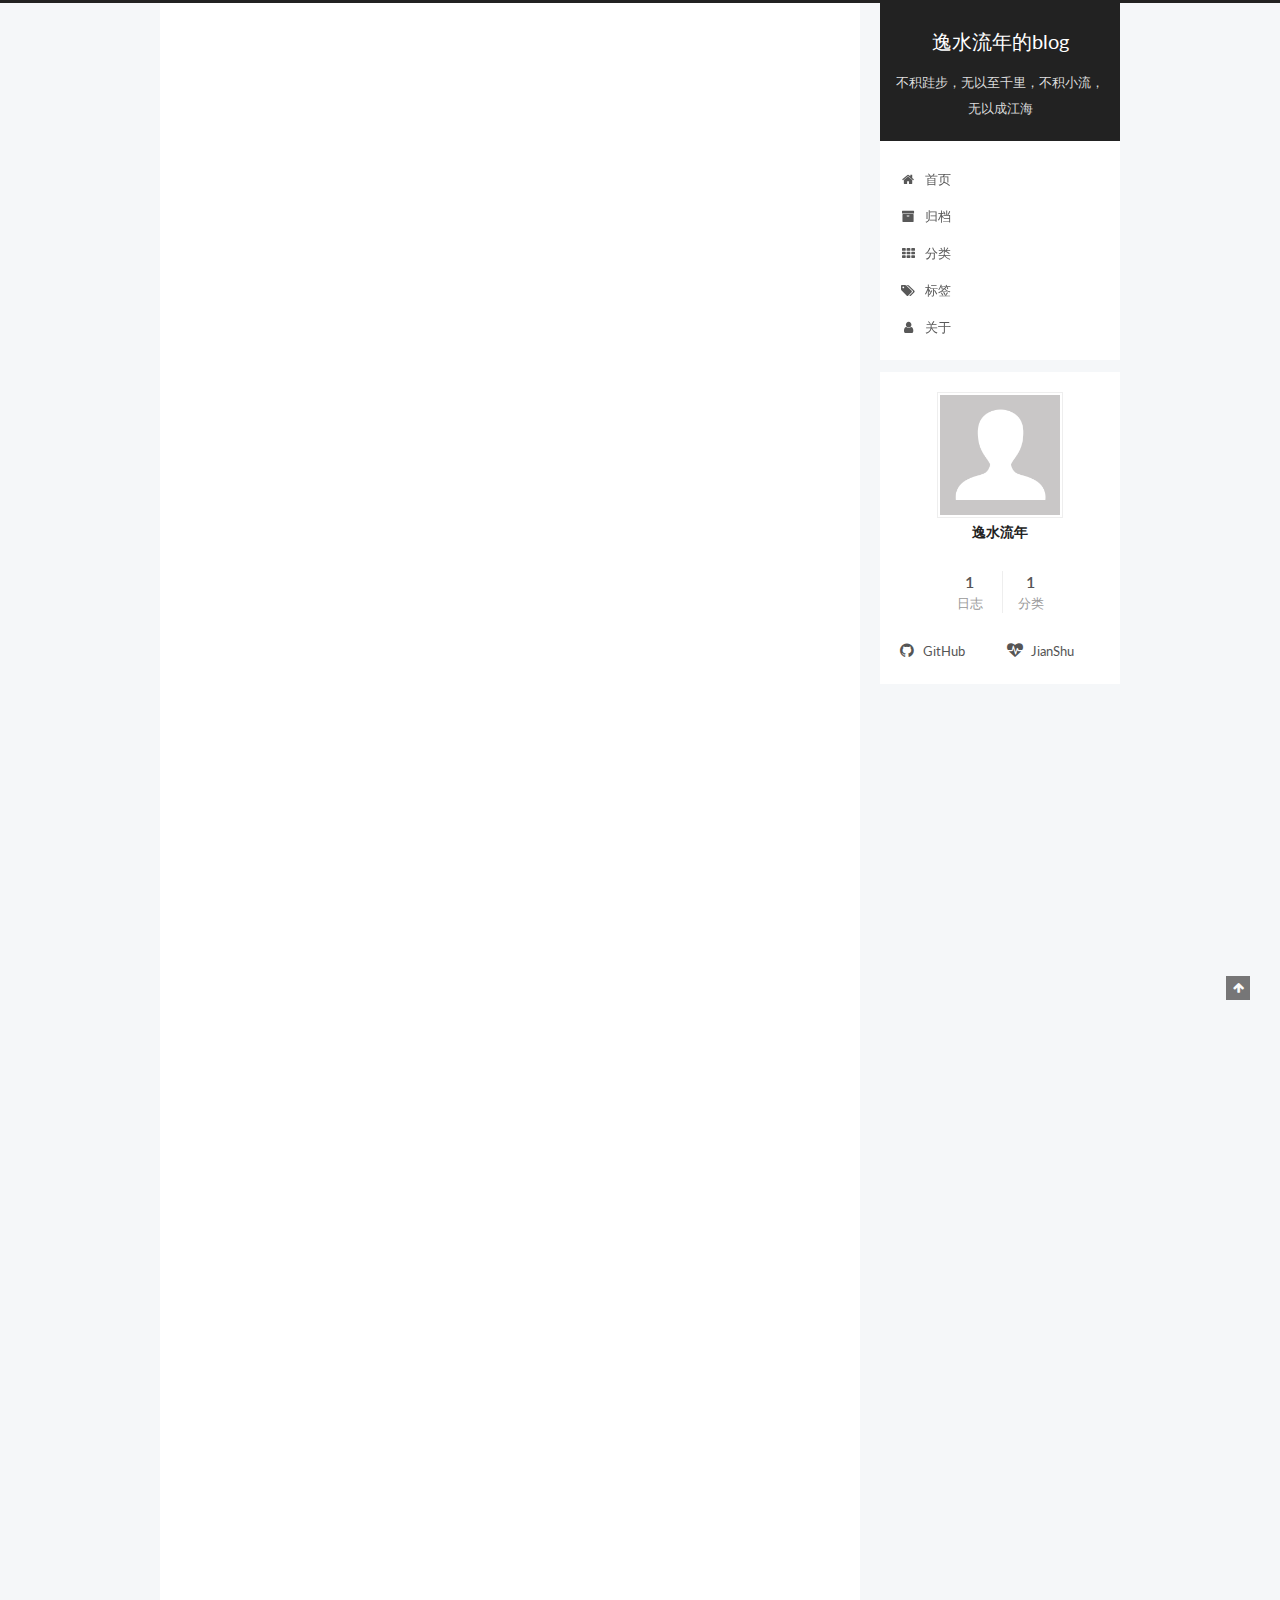
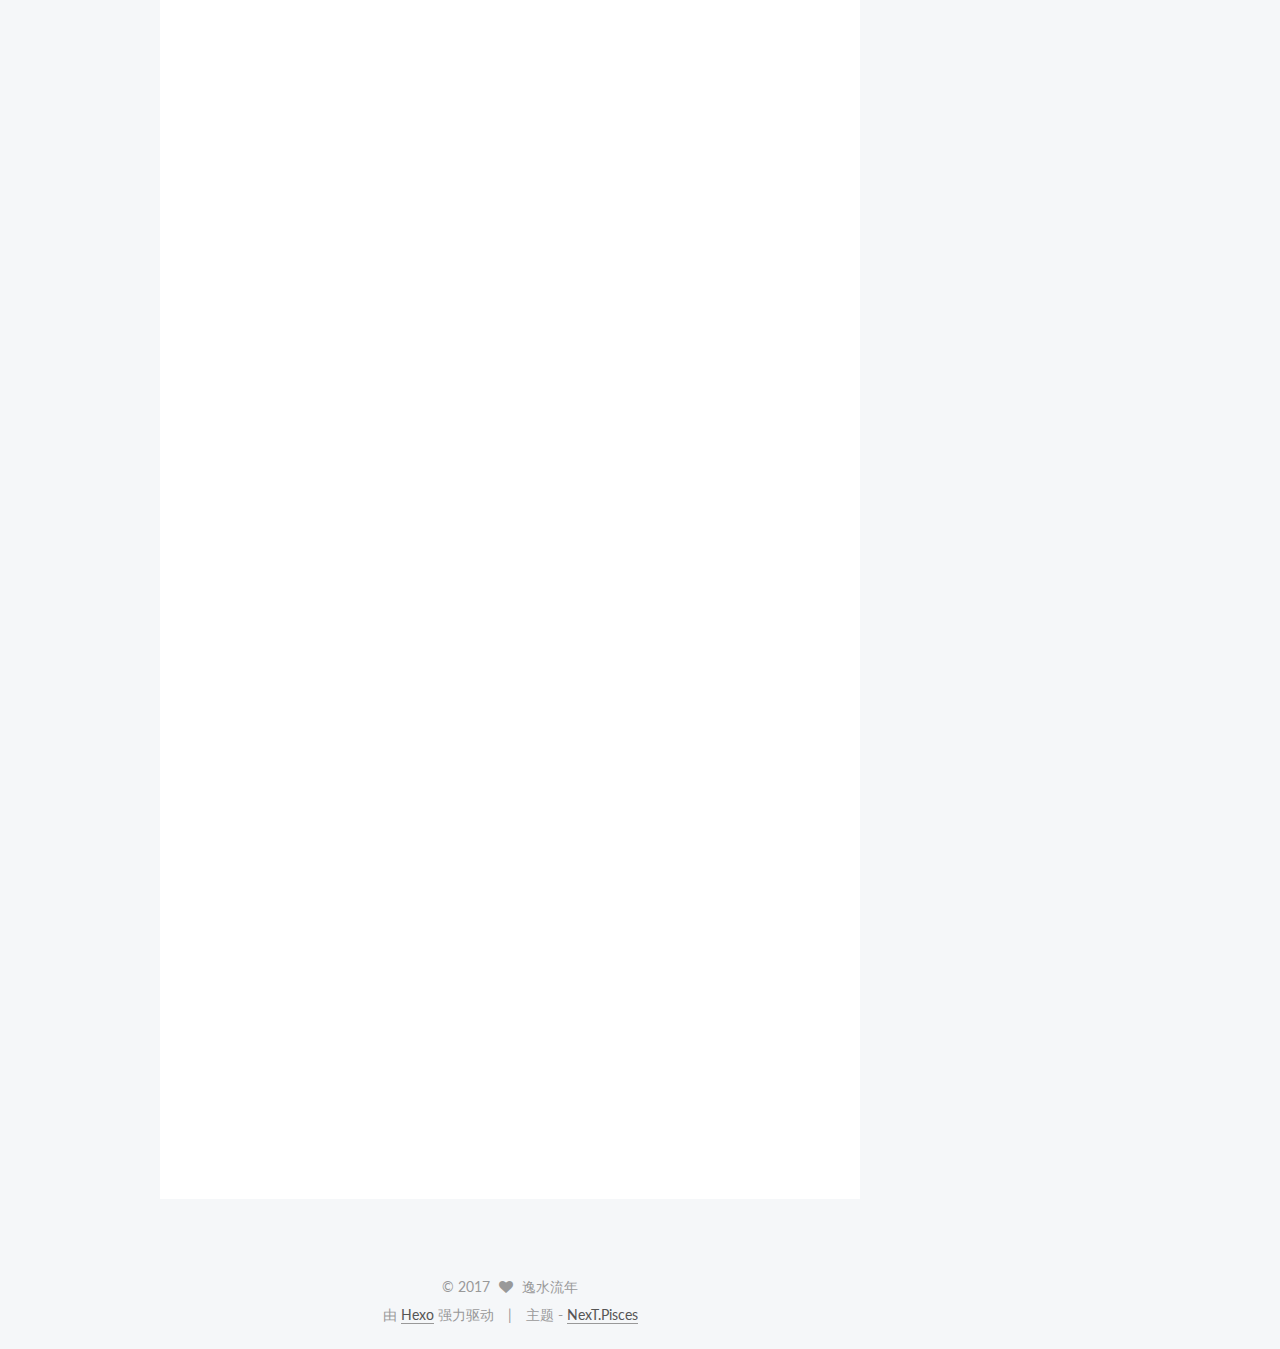
<file: index.html>
<!doctype html>



  


<html class="theme-next pisces use-motion" lang="zh-Hans">
<head>
  <meta charset="UTF-8"/>
<meta http-equiv="X-UA-Compatible" content="IE=edge" />
<meta name="viewport" content="width=device-width, initial-scale=1, maximum-scale=1"/>






<meta http-equiv="Cache-Control" content="no-transform" />
<meta http-equiv="Cache-Control" content="no-siteapp" />















  
  
  <link href="/lib/fancybox/source/jquery.fancybox.css?v=2.1.5" rel="stylesheet" type="text/css" />




  
  
  
  

  
    
    
  

  

  

  

  

  
    
    
    <link href="//fonts.googleapis.com/css?family=Lato:300,300italic,400,400italic,700,700italic&subset=latin,latin-ext" rel="stylesheet" type="text/css">
  






<link href="/lib/font-awesome/css/font-awesome.min.css?v=4.6.2" rel="stylesheet" type="text/css" />

<link href="/css/main.css?v=5.1.1" rel="stylesheet" type="text/css" />


  <meta name="keywords" content="iOS" />








  <link rel="shortcut icon" type="image/x-icon" href="/favicon.ico?v=5.1.1" />






<meta property="og:type" content="website">
<meta property="og:title" content="逸水流年的blog">
<meta property="og:url" content="http://yoursite.com/index.html">
<meta property="og:site_name" content="逸水流年的blog">
<meta name="twitter:card" content="summary">
<meta name="twitter:title" content="逸水流年的blog">



<script type="text/javascript" id="hexo.configurations">
  var NexT = window.NexT || {};
  var CONFIG = {
    root: '/',
    scheme: 'Pisces',
    sidebar: {"position":"right","display":"post","offset":12,"offset_float":0,"b2t":false,"scrollpercent":false},
    fancybox: true,
    motion: true,
    duoshuo: {
      userId: '0',
      author: '博主'
    },
    algolia: {
      applicationID: '',
      apiKey: '',
      indexName: '',
      hits: {"per_page":10},
      labels: {"input_placeholder":"Search for Posts","hits_empty":"We didn't find any results for the search: ${query}","hits_stats":"${hits} results found in ${time} ms"}
    }
  };
</script>



  <link rel="canonical" href="http://yoursite.com/"/>





  <title>逸水流年的blog</title>
</head>

<body itemscope itemtype="http://schema.org/WebPage" lang="zh-Hans">

  














  
  
    
  

  <div class="container sidebar-position-right 
   page-home 
 ">
    <div class="headband"></div>

    <header id="header" class="header" itemscope itemtype="http://schema.org/WPHeader">
      <div class="header-inner"><div class="site-brand-wrapper">
  <div class="site-meta ">
    

    <div class="custom-logo-site-title">
      <a href="/"  class="brand" rel="start">
        <span class="logo-line-before"><i></i></span>
        <span class="site-title">逸水流年的blog</span>
        <span class="logo-line-after"><i></i></span>
      </a>
    </div>
      
        <p class="site-subtitle">不积跬步，无以至千里，不积小流，无以成江海</p>
      
  </div>

  <div class="site-nav-toggle">
    <button>
      <span class="btn-bar"></span>
      <span class="btn-bar"></span>
      <span class="btn-bar"></span>
    </button>
  </div>
</div>

<nav class="site-nav">
  

  
    <ul id="menu" class="menu">
      
        
        <li class="menu-item menu-item-home">
          <a href="/" rel="section">
            
              <i class="menu-item-icon fa fa-fw fa-home"></i> <br />
            
            首页
          </a>
        </li>
      
        
        <li class="menu-item menu-item-archives">
          <a href="/archives" rel="section">
            
              <i class="menu-item-icon fa fa-fw fa-archive"></i> <br />
            
            归档
          </a>
        </li>
      
        
        <li class="menu-item menu-item-categories">
          <a href="/categories" rel="section">
            
              <i class="menu-item-icon fa fa-fw fa-th"></i> <br />
            
            分类
          </a>
        </li>
      
        
        <li class="menu-item menu-item-tags">
          <a href="/tags" rel="section">
            
              <i class="menu-item-icon fa fa-fw fa-tags"></i> <br />
            
            标签
          </a>
        </li>
      
        
        <li class="menu-item menu-item-about">
          <a href="/about" rel="section">
            
              <i class="menu-item-icon fa fa-fw fa-user"></i> <br />
            
            关于
          </a>
        </li>
      

      
    </ul>
  

  
</nav>



 </div>
    </header>

    <main id="main" class="main">
      <div class="main-inner">
        <div class="content-wrap">
          <div id="content" class="content">
            
  <section id="posts" class="posts-expand">
    
      

  

  
  
  

  <article class="post post-type-normal " itemscope itemtype="http://schema.org/Article">
    <link itemprop="mainEntityOfPage" href="http://yoursite.com/2017/05/16/随记/一个好公司必有的铁规定/">

    <span hidden itemprop="author" itemscope itemtype="http://schema.org/Person">
      <meta itemprop="name" content="逸水流年">
      <meta itemprop="description" content="">
      <meta itemprop="image" content="/images/avatar.gif">
    </span>

    <span hidden itemprop="publisher" itemscope itemtype="http://schema.org/Organization">
      <meta itemprop="name" content="逸水流年的blog">
    </span>

    
      <header class="post-header">

        
        
          <h1 class="post-title" itemprop="name headline">
                
                <a class="post-title-link" href="/2017/05/16/随记/一个好公司必有的铁规定/" itemprop="url">一个好公司必有的铁规定~</a></h1>
        

        <div class="post-meta">
          <span class="post-time">
            
              <span class="post-meta-item-icon">
                <i class="fa fa-calendar-o"></i>
              </span>
              
                <span class="post-meta-item-text">发表于</span>
              
              <time title="创建于" itemprop="dateCreated datePublished" datetime="2017-05-16T17:31:43+08:00">
                2017-05-16
              </time>
            

            

            
          </span>

          
            <span class="post-category" >
            
              <span class="post-meta-divider">|</span>
            
              <span class="post-meta-item-icon">
                <i class="fa fa-folder-o"></i>
              </span>
              
                <span class="post-meta-item-text">分类于</span>
              
              
                <span itemprop="about" itemscope itemtype="http://schema.org/Thing">
                  <a href="/categories/随记/" itemprop="url" rel="index">
                    <span itemprop="name">随记</span>
                  </a>
                </span>

                
                
              
            </span>
          

          
            
          

          
          

          

          

          

        </div>
      </header>
    

    <div class="post-body" itemprop="articleBody">

      
      

      
        
          
            <p>第1条铁规：公司利益高于一切<br>　　公司是全体员工的生存平台，个人利益不能亦不得与之发生冲突。一旦祸起萧墙，轻则申斥处罚，重则革职走人。砸了老板或大伙儿的饭碗，谁也别想有好日子过。<br>第2条铁规：团队至高无上<br>　　团队是各部门的生命线，在团队力量支撑产业实体的市场经济时代，除非你是来自异域的月球空心人。<br>第3条铁规：用老板的标准要求自己<br>　　个人薪水、抽成、奖金的分配虽然与工作业绩相关，但它们最终是在老板所获取的企业利益的源头基础上实现。所以为谋求自身利益的兑现和扩大，就有必要以老板的标准来要求自己。在团队中，你的主管、你的客户，都是你的老板，你的工作态度必须要超越他们，否则你将永远是他们的指责对象。</p>
<p>第4条铁规：把事情做在前面<br>　　什么算是敬业的标准？只有一个标准，这就是你所做的事情是在别人之前，还是之后。如果是老板想到的事情，让你去做的，你做完了，但这算不上是在前面，前面还有老板。如果老板还没想到的事情，你做完了，很棒！<br>　　同样地，比较对象还有主管、同事，看看自己的努力是在前面还是后面。面对一大摊子管理及后勤机关人员，让人挑刺是很委屈很难受的，但要知道，做在前面就可以去挑别人的刺，如果你想改变局面的话。</p>
<p>第5条铁规：响应是个人价值的最佳体现<br>　　个人价值的体现建立在团队对你的需要程度上！所以，每当上司发出倡议或团队中有人寻求工作支援的时候，在第一时间做出积极响应就是必须的事情，因为这关系到你的价值体现。</p>
<p>第6条铁规：沿着原则方向前进<br>　　对于原则方向只能接受它，不能抗拒它。如果你打算坚持下来并期望有所作为。<br>　　那么，如何才能做好事情？很简单，沿着公司明文规定的原则方向前进，不要偏离，不要为人所左右，包括你的主管的某些指令在内。</p>
<p>第7条铁规：先有专业精神，后有人才<br>　　各个部门中有各种各样的人，但其中总有些人的存在是可有可无的，因为他们没有专业精神，他们无法被人所倚重，他们只是部门中的一些省略号，注定将要在只寻求结果的模式和程序中消失。<br>　　因为专业精神，就是服务本身，服务既是指为客户服务，又是指为自己周围的同事服务。</p>
<p>第8条铁规：规范就是权威，规范是一种精神<br>　　有的人做事永远不能规范，因为他们从来没有把它视为是必须的，所以他们永远受到打压，成绩总是被人否定。<br>　　规范是一种精神，一种可贵的习惯，这是它不容易养成的原因。但是，没有规范，就没有权威，规范意味着你不但懂得做人和做事，而且懂得如何做好它们。</p>
<p>第9条铁规：主动就是效率，主动、主动、再主动<br>　　主动的人是最聪明的人，是团队中最好的伙伴，是人人都想要有的朋友。永远要记住，主动精神是你最好的老师。在困难的时候能够帮助我们的，是主动而不是运气。</p>
<p>第10条铁规：任何人都可成为老师<br>　　因为担心犯错误或是为了寻找心理上的安全感，人们希望有个人能依靠，能给予指点，这是对的，问题是有人总是错将领导当成唯一的老师。姑且不说身为领导的老师往往不喜欢笨小孩这一惨痛的教训，事实上团队中任何人都可成为你的老师，只要你虚心求教，而不是为了达成曲线救国的其它目的。因为你需要的只是知识，而不是老师。</p>
<p>第11条铁规：做事三要素，计划、目标和时间<br>　　永远要有计划，永远要知道目标，永远不要忘了看时间。</p>
<p>第12条铁规：不要解释，要结果<br>　　竞争社会中，许多时候，解释是没有意义的，这意味着你想推卸或要别人来承担责任。<br>　　如果你不希望看到最后的结果，那么首先要做的是尽可能去改变过程。永远记住：业绩会说话，成就会说话。</p>
<p>第13条铁规：不要编造结果，要卷起袖子干活<br>　　不要用可怕的结果吓唬自己或是吓唬别人，首先卷起袖子去干活。只有这样才知道结果是否真的很可怕，经验表明，95％以上的可怕猜测会因为卷起袖子干活而自然消失。</p>
<p>第14条铁规：推诿无效<br>　　在失败面前，在错误面前，每个人都知道最不好的做法就是推诿，而推诿在团队中是无效的。<br>　　团队好比一根链条，总是推诿的人犹如链条中的沙子，会让其他人感觉特别别扭，并且会让人加深对你所犯错误的印象。</p>
<p>第15条铁规：简单、简单、再简单<br>　　不要太夸张，不要虚张声势，更不要节外生枝。寻找捷径是提高工作效率的首要方法。同样的一件事情，如果你能完成得比别人更简单，就是好样的。</p>
<p>第16条铁规：做足一百分是本分<br>　　一百分是完美的表现，追求顾客满意，追求完美服务。不要以为这是高要求，如果你能实现一百分，不过是刚刚完成了任务而已。</p>
<p>第17条铁规：做人要低调，做事要高调，不要颠倒过来<br>　　低调做人，可以在你周围保持健康的空气，而高调做事，则可以赢得支持和声誉。</p>
<p>第18条铁规：沟通能消除一切障碍<br>　　沟通能力是从业人员的起码素质。不要怕沟通中的小麻烦，如果你不想面对更大的麻烦，就要沟通，就要协调周围的一切。顺畅不会从天而降，它是沟通的结果。</p>
<p>第19条铁规：从业人员首先是架宣传机器<br>　　作为企业流动的广告窗口，不论穿行于大街小巷还是深入到城镇乡村，你必须一路口水一路歌，不遗余力地做公司以及产品的吹鼓手，这是你最基本的工作任务。<br>　　当然，鼓动别人之前，先要鼓动自己！</p>
<p>第20条铁规：永远保持进取，保持开放心态<br>　　谦虚是拥有开放心态的表现。<br>　　在任何一个销售部门中，最赚便宜的是两种人，一种人勇于开拓进取，收获是自己的，失败是上司或老板的，更重要的是，这种人把自己的退路留给了老板或上司去照顾。另一种人是有开放心态的人，他们谦虚，他们可以有效接受别人的看法，所以他们的成功比别人快得多，自然收获也大！</p>

          
        
      
    </div>

    <div>
      
    </div>

    <div>
      
    </div>

    <div>
      
    </div>

    <footer class="post-footer">
      

      

      

      
      
        <div class="post-eof"></div>
      
    </footer>
  </article>


    
  </section>

  


          </div>
          


          

        </div>
        
          
  
  <div class="sidebar-toggle">
    <div class="sidebar-toggle-line-wrap">
      <span class="sidebar-toggle-line sidebar-toggle-line-first"></span>
      <span class="sidebar-toggle-line sidebar-toggle-line-middle"></span>
      <span class="sidebar-toggle-line sidebar-toggle-line-last"></span>
    </div>
  </div>

  <aside id="sidebar" class="sidebar">
    <div class="sidebar-inner">

      

      

      <section class="site-overview sidebar-panel sidebar-panel-active">
        <div class="site-author motion-element" itemprop="author" itemscope itemtype="http://schema.org/Person">
          <img class="site-author-image" itemprop="image"
               src="/images/avatar.gif"
               alt="逸水流年" />
          <p class="site-author-name" itemprop="name">逸水流年</p>
           
              <p class="site-description motion-element" itemprop="description"></p>
          
        </div>
        <nav class="site-state motion-element">

          
            <div class="site-state-item site-state-posts">
              <a href="/archives">
                <span class="site-state-item-count">1</span>
                <span class="site-state-item-name">日志</span>
              </a>
            </div>
          

          
            
            
            <div class="site-state-item site-state-categories">
              <a href="/categories/index.html">
                <span class="site-state-item-count">1</span>
                <span class="site-state-item-name">分类</span>
              </a>
            </div>
          

          

        </nav>

        

        <div class="links-of-author motion-element">
          
            
              <span class="links-of-author-item">
                <a href="https://github.com/romantic100" target="_blank" title="GitHub">
                  
                    <i class="fa fa-fw fa-github"></i>
                  
                  GitHub
                </a>
              </span>
            
              <span class="links-of-author-item">
                <a href="http://www.jianshu.com/users/dafcc784041b/timeline" target="_blank" title="JianShu">
                  
                    <i class="fa fa-fw fa-heartbeat"></i>
                  
                  JianShu
                </a>
              </span>
            
          
        </div>

        
        

        
        

        


      </section>

      

      

    </div>
  </aside>


        
      </div>
    </main>

    <footer id="footer" class="footer">
      <div class="footer-inner">
        <div class="copyright" >
  
  &copy; 
  <span itemprop="copyrightYear">2017</span>
  <span class="with-love">
    <i class="fa fa-heart"></i>
  </span>
  <span class="author" itemprop="copyrightHolder">逸水流年</span>
</div>


<div class="powered-by">
  由 <a class="theme-link" href="https://hexo.io">Hexo</a> 强力驱动
</div>

<div class="theme-info">
  主题 -
  <a class="theme-link" href="https://github.com/iissnan/hexo-theme-next">
    NexT.Pisces
  </a>
</div>


        

        
      </div>
    </footer>

    
      <div class="back-to-top">
        <i class="fa fa-arrow-up"></i>
        
      </div>
    

  </div>

  

<script type="text/javascript">
  if (Object.prototype.toString.call(window.Promise) !== '[object Function]') {
    window.Promise = null;
  }
</script>









  












  
  <script type="text/javascript" src="/lib/jquery/index.js?v=2.1.3"></script>

  
  <script type="text/javascript" src="/lib/fastclick/lib/fastclick.min.js?v=1.0.6"></script>

  
  <script type="text/javascript" src="/lib/jquery_lazyload/jquery.lazyload.js?v=1.9.7"></script>

  
  <script type="text/javascript" src="/lib/velocity/velocity.min.js?v=1.2.1"></script>

  
  <script type="text/javascript" src="/lib/velocity/velocity.ui.min.js?v=1.2.1"></script>

  
  <script type="text/javascript" src="/lib/fancybox/source/jquery.fancybox.pack.js?v=2.1.5"></script>


  


  <script type="text/javascript" src="/js/src/utils.js?v=5.1.1"></script>

  <script type="text/javascript" src="/js/src/motion.js?v=5.1.1"></script>



  
  


  <script type="text/javascript" src="/js/src/affix.js?v=5.1.1"></script>

  <script type="text/javascript" src="/js/src/schemes/pisces.js?v=5.1.1"></script>



  

  


  <script type="text/javascript" src="/js/src/bootstrap.js?v=5.1.1"></script>



  


  




	





  





  





  






  





  

  

  

  

  

</body>
</html>
</file>
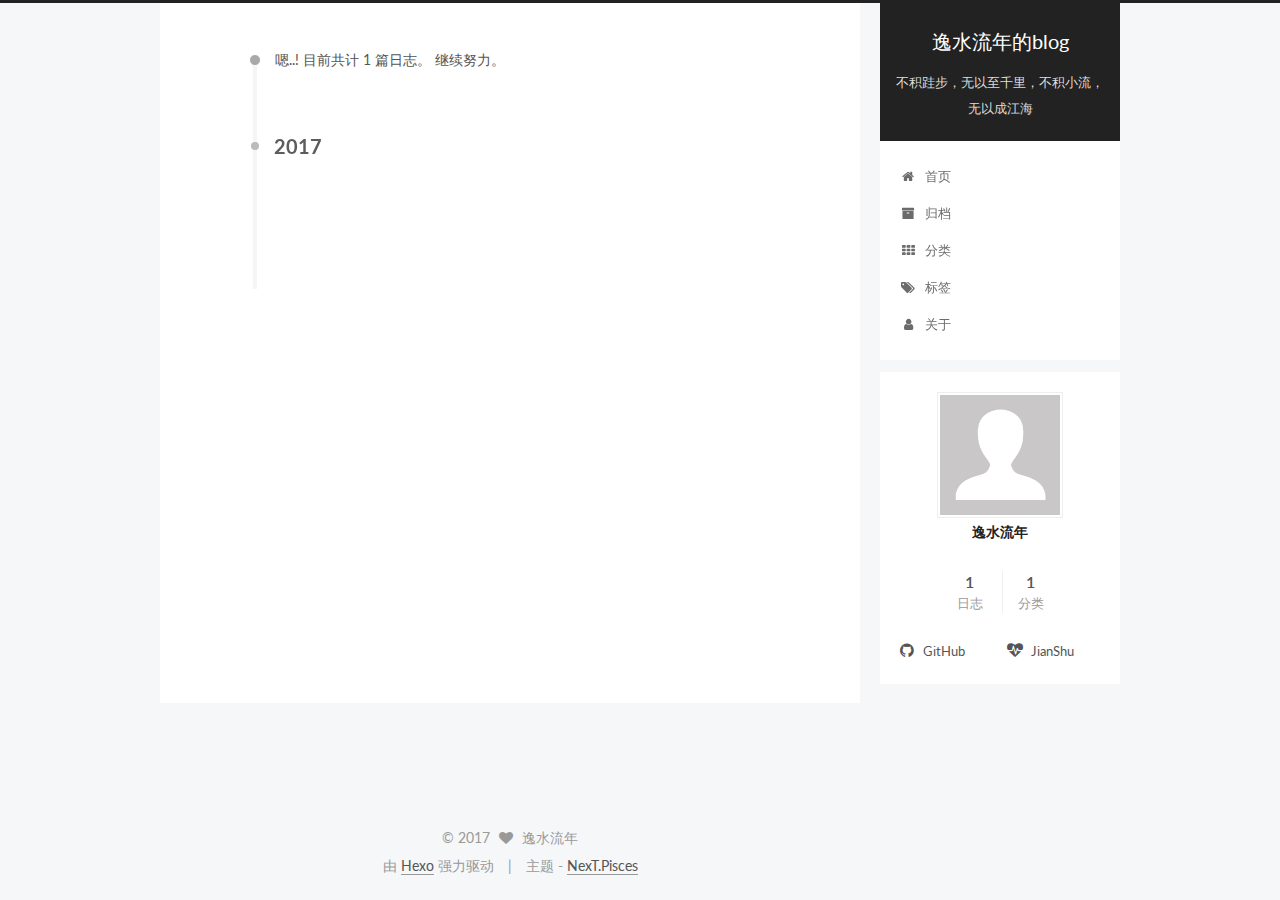
<file: archives/index.html>
<!doctype html>



  


<html class="theme-next pisces use-motion" lang="zh-Hans">
<head>
  <meta charset="UTF-8"/>
<meta http-equiv="X-UA-Compatible" content="IE=edge" />
<meta name="viewport" content="width=device-width, initial-scale=1, maximum-scale=1"/>






<meta http-equiv="Cache-Control" content="no-transform" />
<meta http-equiv="Cache-Control" content="no-siteapp" />















  
  
  <link href="/lib/fancybox/source/jquery.fancybox.css?v=2.1.5" rel="stylesheet" type="text/css" />




  
  
  
  

  
    
    
  

  

  

  

  

  
    
    
    <link href="//fonts.googleapis.com/css?family=Lato:300,300italic,400,400italic,700,700italic&subset=latin,latin-ext" rel="stylesheet" type="text/css">
  






<link href="/lib/font-awesome/css/font-awesome.min.css?v=4.6.2" rel="stylesheet" type="text/css" />

<link href="/css/main.css?v=5.1.1" rel="stylesheet" type="text/css" />


  <meta name="keywords" content="iOS" />








  <link rel="shortcut icon" type="image/x-icon" href="/favicon.ico?v=5.1.1" />






<meta property="og:type" content="website">
<meta property="og:title" content="逸水流年的blog">
<meta property="og:url" content="http://yoursite.com/archives/index.html">
<meta property="og:site_name" content="逸水流年的blog">
<meta name="twitter:card" content="summary">
<meta name="twitter:title" content="逸水流年的blog">



<script type="text/javascript" id="hexo.configurations">
  var NexT = window.NexT || {};
  var CONFIG = {
    root: '/',
    scheme: 'Pisces',
    sidebar: {"position":"right","display":"post","offset":12,"offset_float":0,"b2t":false,"scrollpercent":false},
    fancybox: true,
    motion: true,
    duoshuo: {
      userId: '0',
      author: '博主'
    },
    algolia: {
      applicationID: '',
      apiKey: '',
      indexName: '',
      hits: {"per_page":10},
      labels: {"input_placeholder":"Search for Posts","hits_empty":"We didn't find any results for the search: ${query}","hits_stats":"${hits} results found in ${time} ms"}
    }
  };
</script>



  <link rel="canonical" href="http://yoursite.com/archives/"/>





  <title>归档 | 逸水流年的blog</title>
</head>

<body itemscope itemtype="http://schema.org/WebPage" lang="zh-Hans">

  














  
  
    
  

  <div class="container sidebar-position-right  page-archive  ">
    <div class="headband"></div>

    <header id="header" class="header" itemscope itemtype="http://schema.org/WPHeader">
      <div class="header-inner"><div class="site-brand-wrapper">
  <div class="site-meta ">
    

    <div class="custom-logo-site-title">
      <a href="/"  class="brand" rel="start">
        <span class="logo-line-before"><i></i></span>
        <span class="site-title">逸水流年的blog</span>
        <span class="logo-line-after"><i></i></span>
      </a>
    </div>
      
        <p class="site-subtitle">不积跬步，无以至千里，不积小流，无以成江海</p>
      
  </div>

  <div class="site-nav-toggle">
    <button>
      <span class="btn-bar"></span>
      <span class="btn-bar"></span>
      <span class="btn-bar"></span>
    </button>
  </div>
</div>

<nav class="site-nav">
  

  
    <ul id="menu" class="menu">
      
        
        <li class="menu-item menu-item-home">
          <a href="/" rel="section">
            
              <i class="menu-item-icon fa fa-fw fa-home"></i> <br />
            
            首页
          </a>
        </li>
      
        
        <li class="menu-item menu-item-archives">
          <a href="/archives" rel="section">
            
              <i class="menu-item-icon fa fa-fw fa-archive"></i> <br />
            
            归档
          </a>
        </li>
      
        
        <li class="menu-item menu-item-categories">
          <a href="/categories" rel="section">
            
              <i class="menu-item-icon fa fa-fw fa-th"></i> <br />
            
            分类
          </a>
        </li>
      
        
        <li class="menu-item menu-item-tags">
          <a href="/tags" rel="section">
            
              <i class="menu-item-icon fa fa-fw fa-tags"></i> <br />
            
            标签
          </a>
        </li>
      
        
        <li class="menu-item menu-item-about">
          <a href="/about" rel="section">
            
              <i class="menu-item-icon fa fa-fw fa-user"></i> <br />
            
            关于
          </a>
        </li>
      

      
    </ul>
  

  
</nav>



 </div>
    </header>

    <main id="main" class="main">
      <div class="main-inner">
        <div class="content-wrap">
          <div id="content" class="content">
            

  <section id="posts" class="posts-collapse">
    <span class="archive-move-on"></span>

    <span class="archive-page-counter">
      
      
      
        
      
      嗯..! 目前共计 1 篇日志。 继续努力。
    </span>

    

      
      
      

      
        
        <div class="collection-title">
          <h2 class="archive-year motion-element" id="archive-year-2017">2017</h2>
        </div>
      
      

      

  <article class="post post-type-normal" itemscope itemtype="http://schema.org/Article">
    <header class="post-header">

      <h2 class="post-title">
        
            <a class="post-title-link" href="/2017/05/16/随记/一个好公司必有的铁规定/" itemprop="url">
              
                <span itemprop="name">一个好公司必有的铁规定~</span>
              
            </a>
        
      </h2>

      <div class="post-meta">
        <time class="post-time" itemprop="dateCreated"
              datetime="2017-05-16T17:31:43+08:00"
              content="2017-05-16" >
          05-16
        </time>
      </div>

    </header>
  </article>



    

  </section>

  



          </div>
          


          

        </div>
        
          
  
  <div class="sidebar-toggle">
    <div class="sidebar-toggle-line-wrap">
      <span class="sidebar-toggle-line sidebar-toggle-line-first"></span>
      <span class="sidebar-toggle-line sidebar-toggle-line-middle"></span>
      <span class="sidebar-toggle-line sidebar-toggle-line-last"></span>
    </div>
  </div>

  <aside id="sidebar" class="sidebar">
    <div class="sidebar-inner">

      

      

      <section class="site-overview sidebar-panel sidebar-panel-active">
        <div class="site-author motion-element" itemprop="author" itemscope itemtype="http://schema.org/Person">
          <img class="site-author-image" itemprop="image"
               src="/images/avatar.gif"
               alt="逸水流年" />
          <p class="site-author-name" itemprop="name">逸水流年</p>
           
              <p class="site-description motion-element" itemprop="description"></p>
          
        </div>
        <nav class="site-state motion-element">

          
            <div class="site-state-item site-state-posts">
              <a href="/archives">
                <span class="site-state-item-count">1</span>
                <span class="site-state-item-name">日志</span>
              </a>
            </div>
          

          
            
            
            <div class="site-state-item site-state-categories">
              <a href="/categories/index.html">
                <span class="site-state-item-count">1</span>
                <span class="site-state-item-name">分类</span>
              </a>
            </div>
          

          

        </nav>

        

        <div class="links-of-author motion-element">
          
            
              <span class="links-of-author-item">
                <a href="https://github.com/romantic100" target="_blank" title="GitHub">
                  
                    <i class="fa fa-fw fa-github"></i>
                  
                  GitHub
                </a>
              </span>
            
              <span class="links-of-author-item">
                <a href="http://www.jianshu.com/users/dafcc784041b/timeline" target="_blank" title="JianShu">
                  
                    <i class="fa fa-fw fa-heartbeat"></i>
                  
                  JianShu
                </a>
              </span>
            
          
        </div>

        
        

        
        

        


      </section>

      

      

    </div>
  </aside>


        
      </div>
    </main>

    <footer id="footer" class="footer">
      <div class="footer-inner">
        <div class="copyright" >
  
  &copy; 
  <span itemprop="copyrightYear">2017</span>
  <span class="with-love">
    <i class="fa fa-heart"></i>
  </span>
  <span class="author" itemprop="copyrightHolder">逸水流年</span>
</div>


<div class="powered-by">
  由 <a class="theme-link" href="https://hexo.io">Hexo</a> 强力驱动
</div>

<div class="theme-info">
  主题 -
  <a class="theme-link" href="https://github.com/iissnan/hexo-theme-next">
    NexT.Pisces
  </a>
</div>


        

        
      </div>
    </footer>

    
      <div class="back-to-top">
        <i class="fa fa-arrow-up"></i>
        
      </div>
    

  </div>

  

<script type="text/javascript">
  if (Object.prototype.toString.call(window.Promise) !== '[object Function]') {
    window.Promise = null;
  }
</script>









  












  
  <script type="text/javascript" src="/lib/jquery/index.js?v=2.1.3"></script>

  
  <script type="text/javascript" src="/lib/fastclick/lib/fastclick.min.js?v=1.0.6"></script>

  
  <script type="text/javascript" src="/lib/jquery_lazyload/jquery.lazyload.js?v=1.9.7"></script>

  
  <script type="text/javascript" src="/lib/velocity/velocity.min.js?v=1.2.1"></script>

  
  <script type="text/javascript" src="/lib/velocity/velocity.ui.min.js?v=1.2.1"></script>

  
  <script type="text/javascript" src="/lib/fancybox/source/jquery.fancybox.pack.js?v=2.1.5"></script>


  


  <script type="text/javascript" src="/js/src/utils.js?v=5.1.1"></script>

  <script type="text/javascript" src="/js/src/motion.js?v=5.1.1"></script>



  
  


  <script type="text/javascript" src="/js/src/affix.js?v=5.1.1"></script>

  <script type="text/javascript" src="/js/src/schemes/pisces.js?v=5.1.1"></script>



  
  
    <script type="text/javascript" id="motion.page.archive">
      $('.archive-year').velocity('transition.slideLeftIn');
    </script>
  


  


  <script type="text/javascript" src="/js/src/bootstrap.js?v=5.1.1"></script>



  


  




	





  





  





  






  





  

  

  

  

  

</body>
</html>
</file>
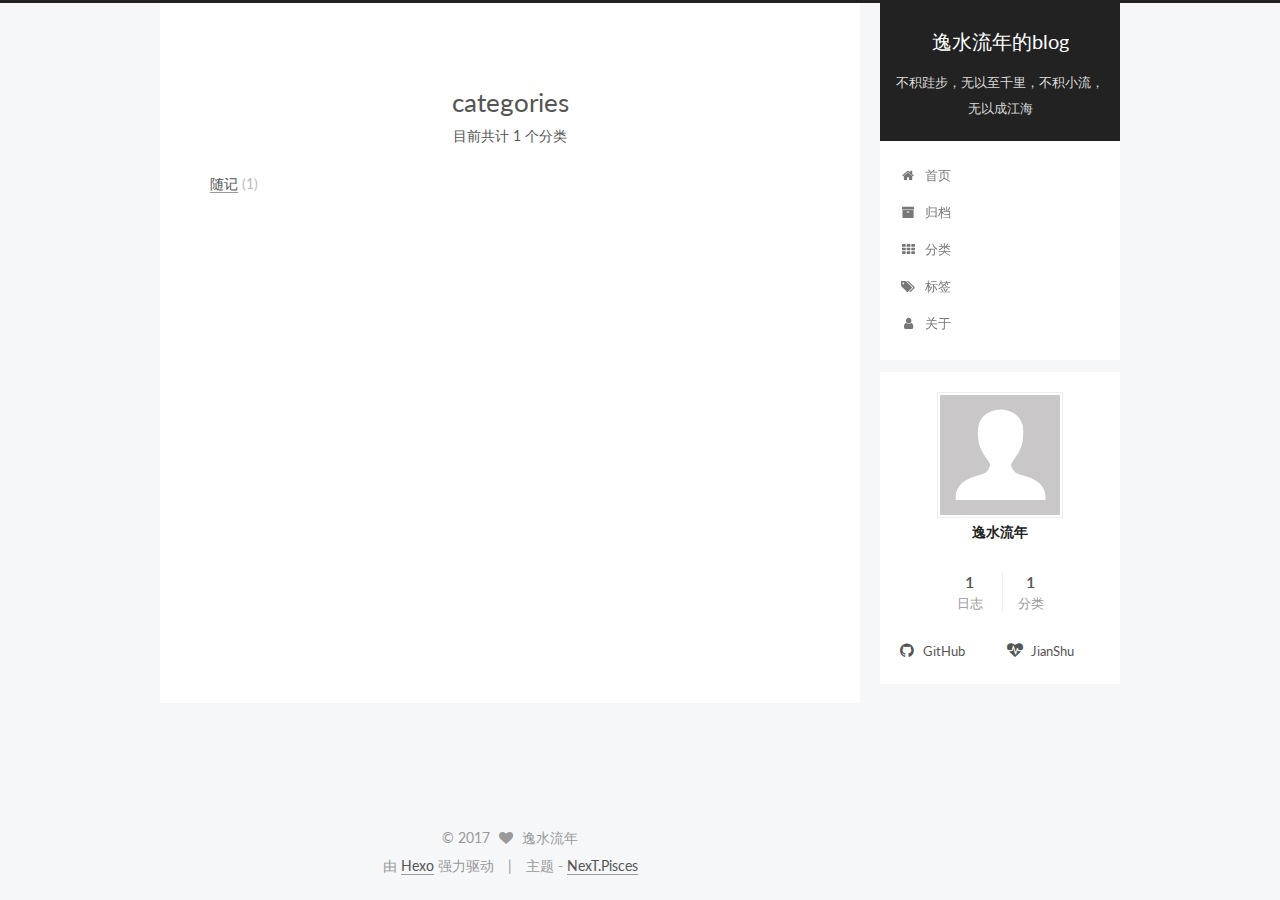
<file: categories/index.html>
<!doctype html>



  


<html class="theme-next pisces use-motion" lang="zh-Hans">
<head>
  <meta charset="UTF-8"/>
<meta http-equiv="X-UA-Compatible" content="IE=edge" />
<meta name="viewport" content="width=device-width, initial-scale=1, maximum-scale=1"/>






<meta http-equiv="Cache-Control" content="no-transform" />
<meta http-equiv="Cache-Control" content="no-siteapp" />















  
  
  <link href="/lib/fancybox/source/jquery.fancybox.css?v=2.1.5" rel="stylesheet" type="text/css" />




  
  
  
  

  
    
    
  

  

  

  

  

  
    
    
    <link href="//fonts.googleapis.com/css?family=Lato:300,300italic,400,400italic,700,700italic&subset=latin,latin-ext" rel="stylesheet" type="text/css">
  






<link href="/lib/font-awesome/css/font-awesome.min.css?v=4.6.2" rel="stylesheet" type="text/css" />

<link href="/css/main.css?v=5.1.1" rel="stylesheet" type="text/css" />


  <meta name="keywords" content="iOS" />








  <link rel="shortcut icon" type="image/x-icon" href="/favicon.ico?v=5.1.1" />






<meta property="og:type" content="website">
<meta property="og:title" content="categories">
<meta property="og:url" content="http://yoursite.com/categories/index.html">
<meta property="og:site_name" content="逸水流年的blog">
<meta property="og:updated_time" content="2017-05-16T08:13:18.000Z">
<meta name="twitter:card" content="summary">
<meta name="twitter:title" content="categories">



<script type="text/javascript" id="hexo.configurations">
  var NexT = window.NexT || {};
  var CONFIG = {
    root: '/',
    scheme: 'Pisces',
    sidebar: {"position":"right","display":"post","offset":12,"offset_float":0,"b2t":false,"scrollpercent":false},
    fancybox: true,
    motion: true,
    duoshuo: {
      userId: '0',
      author: '博主'
    },
    algolia: {
      applicationID: '',
      apiKey: '',
      indexName: '',
      hits: {"per_page":10},
      labels: {"input_placeholder":"Search for Posts","hits_empty":"We didn't find any results for the search: ${query}","hits_stats":"${hits} results found in ${time} ms"}
    }
  };
</script>



  <link rel="canonical" href="http://yoursite.com/categories/"/>





  <title>categories | 逸水流年的blog</title>
</head>

<body itemscope itemtype="http://schema.org/WebPage" lang="zh-Hans">

  














  
  
    
  

  <div class="container sidebar-position-right  ">
    <div class="headband"></div>

    <header id="header" class="header" itemscope itemtype="http://schema.org/WPHeader">
      <div class="header-inner"><div class="site-brand-wrapper">
  <div class="site-meta ">
    

    <div class="custom-logo-site-title">
      <a href="/"  class="brand" rel="start">
        <span class="logo-line-before"><i></i></span>
        <span class="site-title">逸水流年的blog</span>
        <span class="logo-line-after"><i></i></span>
      </a>
    </div>
      
        <p class="site-subtitle">不积跬步，无以至千里，不积小流，无以成江海</p>
      
  </div>

  <div class="site-nav-toggle">
    <button>
      <span class="btn-bar"></span>
      <span class="btn-bar"></span>
      <span class="btn-bar"></span>
    </button>
  </div>
</div>

<nav class="site-nav">
  

  
    <ul id="menu" class="menu">
      
        
        <li class="menu-item menu-item-home">
          <a href="/" rel="section">
            
              <i class="menu-item-icon fa fa-fw fa-home"></i> <br />
            
            首页
          </a>
        </li>
      
        
        <li class="menu-item menu-item-archives">
          <a href="/archives" rel="section">
            
              <i class="menu-item-icon fa fa-fw fa-archive"></i> <br />
            
            归档
          </a>
        </li>
      
        
        <li class="menu-item menu-item-categories">
          <a href="/categories" rel="section">
            
              <i class="menu-item-icon fa fa-fw fa-th"></i> <br />
            
            分类
          </a>
        </li>
      
        
        <li class="menu-item menu-item-tags">
          <a href="/tags" rel="section">
            
              <i class="menu-item-icon fa fa-fw fa-tags"></i> <br />
            
            标签
          </a>
        </li>
      
        
        <li class="menu-item menu-item-about">
          <a href="/about" rel="section">
            
              <i class="menu-item-icon fa fa-fw fa-user"></i> <br />
            
            关于
          </a>
        </li>
      

      
    </ul>
  

  
</nav>



 </div>
    </header>

    <main id="main" class="main">
      <div class="main-inner">
        <div class="content-wrap">
          <div id="content" class="content">
            

  <div id="posts" class="posts-expand">
  <header class="post-header">

	<h1 class="post-title" itemprop="name headline">categories</h1>



</header>

    
    
      <div class="category-all-page">
        <div class="category-all-title">
            目前共计 1 个分类
        </div>
        <div class="category-all">
          <ul class="category-list"><li class="category-list-item"><a class="category-list-link" href="/categories/随记/">随记</a><span class="category-list-count">1</span></li></ul>
        </div>
      </div>
    
  </div>


          </div>
          


          
  <div class="comments" id="comments">
    
  </div>


        </div>
        
          
  
  <div class="sidebar-toggle">
    <div class="sidebar-toggle-line-wrap">
      <span class="sidebar-toggle-line sidebar-toggle-line-first"></span>
      <span class="sidebar-toggle-line sidebar-toggle-line-middle"></span>
      <span class="sidebar-toggle-line sidebar-toggle-line-last"></span>
    </div>
  </div>

  <aside id="sidebar" class="sidebar">
    <div class="sidebar-inner">

      

      

      <section class="site-overview sidebar-panel sidebar-panel-active">
        <div class="site-author motion-element" itemprop="author" itemscope itemtype="http://schema.org/Person">
          <img class="site-author-image" itemprop="image"
               src="/images/avatar.gif"
               alt="逸水流年" />
          <p class="site-author-name" itemprop="name">逸水流年</p>
           
              <p class="site-description motion-element" itemprop="description"></p>
          
        </div>
        <nav class="site-state motion-element">

          
            <div class="site-state-item site-state-posts">
              <a href="/archives">
                <span class="site-state-item-count">1</span>
                <span class="site-state-item-name">日志</span>
              </a>
            </div>
          

          
            
            
            <div class="site-state-item site-state-categories">
              <a href="/categories/index.html">
                <span class="site-state-item-count">1</span>
                <span class="site-state-item-name">分类</span>
              </a>
            </div>
          

          

        </nav>

        

        <div class="links-of-author motion-element">
          
            
              <span class="links-of-author-item">
                <a href="https://github.com/romantic100" target="_blank" title="GitHub">
                  
                    <i class="fa fa-fw fa-github"></i>
                  
                  GitHub
                </a>
              </span>
            
              <span class="links-of-author-item">
                <a href="http://www.jianshu.com/users/dafcc784041b/timeline" target="_blank" title="JianShu">
                  
                    <i class="fa fa-fw fa-heartbeat"></i>
                  
                  JianShu
                </a>
              </span>
            
          
        </div>

        
        

        
        

        


      </section>

      

      

    </div>
  </aside>


        
      </div>
    </main>

    <footer id="footer" class="footer">
      <div class="footer-inner">
        <div class="copyright" >
  
  &copy; 
  <span itemprop="copyrightYear">2017</span>
  <span class="with-love">
    <i class="fa fa-heart"></i>
  </span>
  <span class="author" itemprop="copyrightHolder">逸水流年</span>
</div>


<div class="powered-by">
  由 <a class="theme-link" href="https://hexo.io">Hexo</a> 强力驱动
</div>

<div class="theme-info">
  主题 -
  <a class="theme-link" href="https://github.com/iissnan/hexo-theme-next">
    NexT.Pisces
  </a>
</div>


        

        
      </div>
    </footer>

    
      <div class="back-to-top">
        <i class="fa fa-arrow-up"></i>
        
      </div>
    

  </div>

  

<script type="text/javascript">
  if (Object.prototype.toString.call(window.Promise) !== '[object Function]') {
    window.Promise = null;
  }
</script>









  












  
  <script type="text/javascript" src="/lib/jquery/index.js?v=2.1.3"></script>

  
  <script type="text/javascript" src="/lib/fastclick/lib/fastclick.min.js?v=1.0.6"></script>

  
  <script type="text/javascript" src="/lib/jquery_lazyload/jquery.lazyload.js?v=1.9.7"></script>

  
  <script type="text/javascript" src="/lib/velocity/velocity.min.js?v=1.2.1"></script>

  
  <script type="text/javascript" src="/lib/velocity/velocity.ui.min.js?v=1.2.1"></script>

  
  <script type="text/javascript" src="/lib/fancybox/source/jquery.fancybox.pack.js?v=2.1.5"></script>


  


  <script type="text/javascript" src="/js/src/utils.js?v=5.1.1"></script>

  <script type="text/javascript" src="/js/src/motion.js?v=5.1.1"></script>



  
  


  <script type="text/javascript" src="/js/src/affix.js?v=5.1.1"></script>

  <script type="text/javascript" src="/js/src/schemes/pisces.js?v=5.1.1"></script>



  

  


  <script type="text/javascript" src="/js/src/bootstrap.js?v=5.1.1"></script>



  


  




	





  





  





  






  





  

  

  

  

  

</body>
</html>
</file>
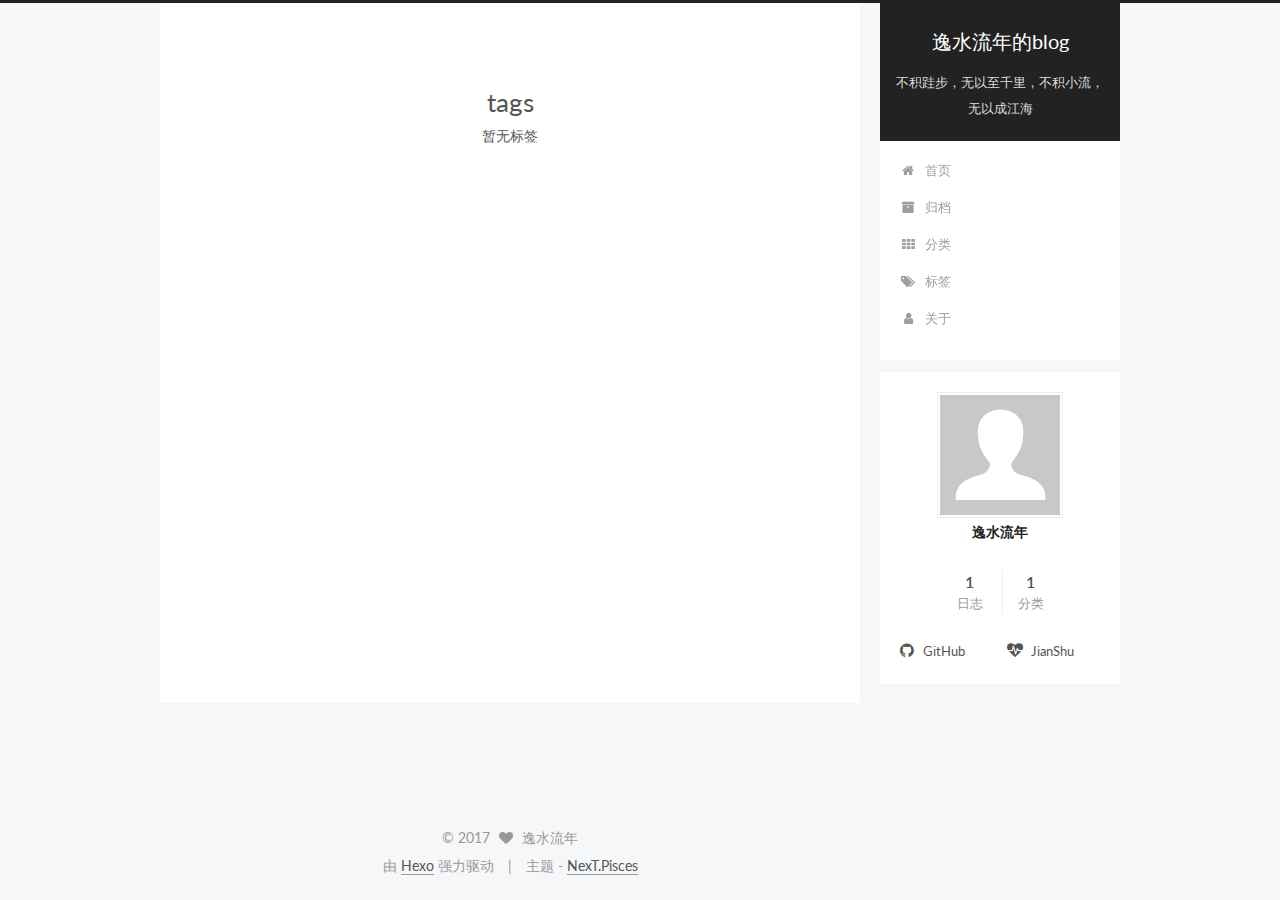
<file: tags/index.html>
<!doctype html>



  


<html class="theme-next pisces use-motion" lang="zh-Hans">
<head>
  <meta charset="UTF-8"/>
<meta http-equiv="X-UA-Compatible" content="IE=edge" />
<meta name="viewport" content="width=device-width, initial-scale=1, maximum-scale=1"/>






<meta http-equiv="Cache-Control" content="no-transform" />
<meta http-equiv="Cache-Control" content="no-siteapp" />















  
  
  <link href="/lib/fancybox/source/jquery.fancybox.css?v=2.1.5" rel="stylesheet" type="text/css" />




  
  
  
  

  
    
    
  

  

  

  

  

  
    
    
    <link href="//fonts.googleapis.com/css?family=Lato:300,300italic,400,400italic,700,700italic&subset=latin,latin-ext" rel="stylesheet" type="text/css">
  






<link href="/lib/font-awesome/css/font-awesome.min.css?v=4.6.2" rel="stylesheet" type="text/css" />

<link href="/css/main.css?v=5.1.1" rel="stylesheet" type="text/css" />


  <meta name="keywords" content="iOS" />








  <link rel="shortcut icon" type="image/x-icon" href="/favicon.ico?v=5.1.1" />






<meta property="og:type" content="website">
<meta property="og:title" content="tags">
<meta property="og:url" content="http://yoursite.com/tags/index.html">
<meta property="og:site_name" content="逸水流年的blog">
<meta property="og:updated_time" content="2017-05-16T08:16:03.000Z">
<meta name="twitter:card" content="summary">
<meta name="twitter:title" content="tags">



<script type="text/javascript" id="hexo.configurations">
  var NexT = window.NexT || {};
  var CONFIG = {
    root: '/',
    scheme: 'Pisces',
    sidebar: {"position":"right","display":"post","offset":12,"offset_float":0,"b2t":false,"scrollpercent":false},
    fancybox: true,
    motion: true,
    duoshuo: {
      userId: '0',
      author: '博主'
    },
    algolia: {
      applicationID: '',
      apiKey: '',
      indexName: '',
      hits: {"per_page":10},
      labels: {"input_placeholder":"Search for Posts","hits_empty":"We didn't find any results for the search: ${query}","hits_stats":"${hits} results found in ${time} ms"}
    }
  };
</script>



  <link rel="canonical" href="http://yoursite.com/tags/"/>





  <title>tags | 逸水流年的blog</title>
</head>

<body itemscope itemtype="http://schema.org/WebPage" lang="zh-Hans">

  














  
  
    
  

  <div class="container sidebar-position-right  ">
    <div class="headband"></div>

    <header id="header" class="header" itemscope itemtype="http://schema.org/WPHeader">
      <div class="header-inner"><div class="site-brand-wrapper">
  <div class="site-meta ">
    

    <div class="custom-logo-site-title">
      <a href="/"  class="brand" rel="start">
        <span class="logo-line-before"><i></i></span>
        <span class="site-title">逸水流年的blog</span>
        <span class="logo-line-after"><i></i></span>
      </a>
    </div>
      
        <p class="site-subtitle">不积跬步，无以至千里，不积小流，无以成江海</p>
      
  </div>

  <div class="site-nav-toggle">
    <button>
      <span class="btn-bar"></span>
      <span class="btn-bar"></span>
      <span class="btn-bar"></span>
    </button>
  </div>
</div>

<nav class="site-nav">
  

  
    <ul id="menu" class="menu">
      
        
        <li class="menu-item menu-item-home">
          <a href="/" rel="section">
            
              <i class="menu-item-icon fa fa-fw fa-home"></i> <br />
            
            首页
          </a>
        </li>
      
        
        <li class="menu-item menu-item-archives">
          <a href="/archives" rel="section">
            
              <i class="menu-item-icon fa fa-fw fa-archive"></i> <br />
            
            归档
          </a>
        </li>
      
        
        <li class="menu-item menu-item-categories">
          <a href="/categories" rel="section">
            
              <i class="menu-item-icon fa fa-fw fa-th"></i> <br />
            
            分类
          </a>
        </li>
      
        
        <li class="menu-item menu-item-tags">
          <a href="/tags" rel="section">
            
              <i class="menu-item-icon fa fa-fw fa-tags"></i> <br />
            
            标签
          </a>
        </li>
      
        
        <li class="menu-item menu-item-about">
          <a href="/about" rel="section">
            
              <i class="menu-item-icon fa fa-fw fa-user"></i> <br />
            
            关于
          </a>
        </li>
      

      
    </ul>
  

  
</nav>



 </div>
    </header>

    <main id="main" class="main">
      <div class="main-inner">
        <div class="content-wrap">
          <div id="content" class="content">
            

  <div id="posts" class="posts-expand">
  <header class="post-header">

	<h1 class="post-title" itemprop="name headline">tags</h1>



</header>

    
    
      <div class="tag-cloud">
        <div class="tag-cloud-title">
            暂无标签
        </div>
        <div class="tag-cloud-tags">
          
        </div>
      </div>
    
  </div>


          </div>
          


          
  <div class="comments" id="comments">
    
  </div>


        </div>
        
          
  
  <div class="sidebar-toggle">
    <div class="sidebar-toggle-line-wrap">
      <span class="sidebar-toggle-line sidebar-toggle-line-first"></span>
      <span class="sidebar-toggle-line sidebar-toggle-line-middle"></span>
      <span class="sidebar-toggle-line sidebar-toggle-line-last"></span>
    </div>
  </div>

  <aside id="sidebar" class="sidebar">
    <div class="sidebar-inner">

      

      

      <section class="site-overview sidebar-panel sidebar-panel-active">
        <div class="site-author motion-element" itemprop="author" itemscope itemtype="http://schema.org/Person">
          <img class="site-author-image" itemprop="image"
               src="/images/avatar.gif"
               alt="逸水流年" />
          <p class="site-author-name" itemprop="name">逸水流年</p>
           
              <p class="site-description motion-element" itemprop="description"></p>
          
        </div>
        <nav class="site-state motion-element">

          
            <div class="site-state-item site-state-posts">
              <a href="/archives">
                <span class="site-state-item-count">1</span>
                <span class="site-state-item-name">日志</span>
              </a>
            </div>
          

          
            
            
            <div class="site-state-item site-state-categories">
              <a href="/categories/index.html">
                <span class="site-state-item-count">1</span>
                <span class="site-state-item-name">分类</span>
              </a>
            </div>
          

          

        </nav>

        

        <div class="links-of-author motion-element">
          
            
              <span class="links-of-author-item">
                <a href="https://github.com/romantic100" target="_blank" title="GitHub">
                  
                    <i class="fa fa-fw fa-github"></i>
                  
                  GitHub
                </a>
              </span>
            
              <span class="links-of-author-item">
                <a href="http://www.jianshu.com/users/dafcc784041b/timeline" target="_blank" title="JianShu">
                  
                    <i class="fa fa-fw fa-heartbeat"></i>
                  
                  JianShu
                </a>
              </span>
            
          
        </div>

        
        

        
        

        


      </section>

      

      

    </div>
  </aside>


        
      </div>
    </main>

    <footer id="footer" class="footer">
      <div class="footer-inner">
        <div class="copyright" >
  
  &copy; 
  <span itemprop="copyrightYear">2017</span>
  <span class="with-love">
    <i class="fa fa-heart"></i>
  </span>
  <span class="author" itemprop="copyrightHolder">逸水流年</span>
</div>


<div class="powered-by">
  由 <a class="theme-link" href="https://hexo.io">Hexo</a> 强力驱动
</div>

<div class="theme-info">
  主题 -
  <a class="theme-link" href="https://github.com/iissnan/hexo-theme-next">
    NexT.Pisces
  </a>
</div>


        

        
      </div>
    </footer>

    
      <div class="back-to-top">
        <i class="fa fa-arrow-up"></i>
        
      </div>
    

  </div>

  

<script type="text/javascript">
  if (Object.prototype.toString.call(window.Promise) !== '[object Function]') {
    window.Promise = null;
  }
</script>









  












  
  <script type="text/javascript" src="/lib/jquery/index.js?v=2.1.3"></script>

  
  <script type="text/javascript" src="/lib/fastclick/lib/fastclick.min.js?v=1.0.6"></script>

  
  <script type="text/javascript" src="/lib/jquery_lazyload/jquery.lazyload.js?v=1.9.7"></script>

  
  <script type="text/javascript" src="/lib/velocity/velocity.min.js?v=1.2.1"></script>

  
  <script type="text/javascript" src="/lib/velocity/velocity.ui.min.js?v=1.2.1"></script>

  
  <script type="text/javascript" src="/lib/fancybox/source/jquery.fancybox.pack.js?v=2.1.5"></script>


  


  <script type="text/javascript" src="/js/src/utils.js?v=5.1.1"></script>

  <script type="text/javascript" src="/js/src/motion.js?v=5.1.1"></script>



  
  


  <script type="text/javascript" src="/js/src/affix.js?v=5.1.1"></script>

  <script type="text/javascript" src="/js/src/schemes/pisces.js?v=5.1.1"></script>



  

  


  <script type="text/javascript" src="/js/src/bootstrap.js?v=5.1.1"></script>



  


  




	





  





  





  






  





  

  

  

  

  

</body>
</html>
</file>
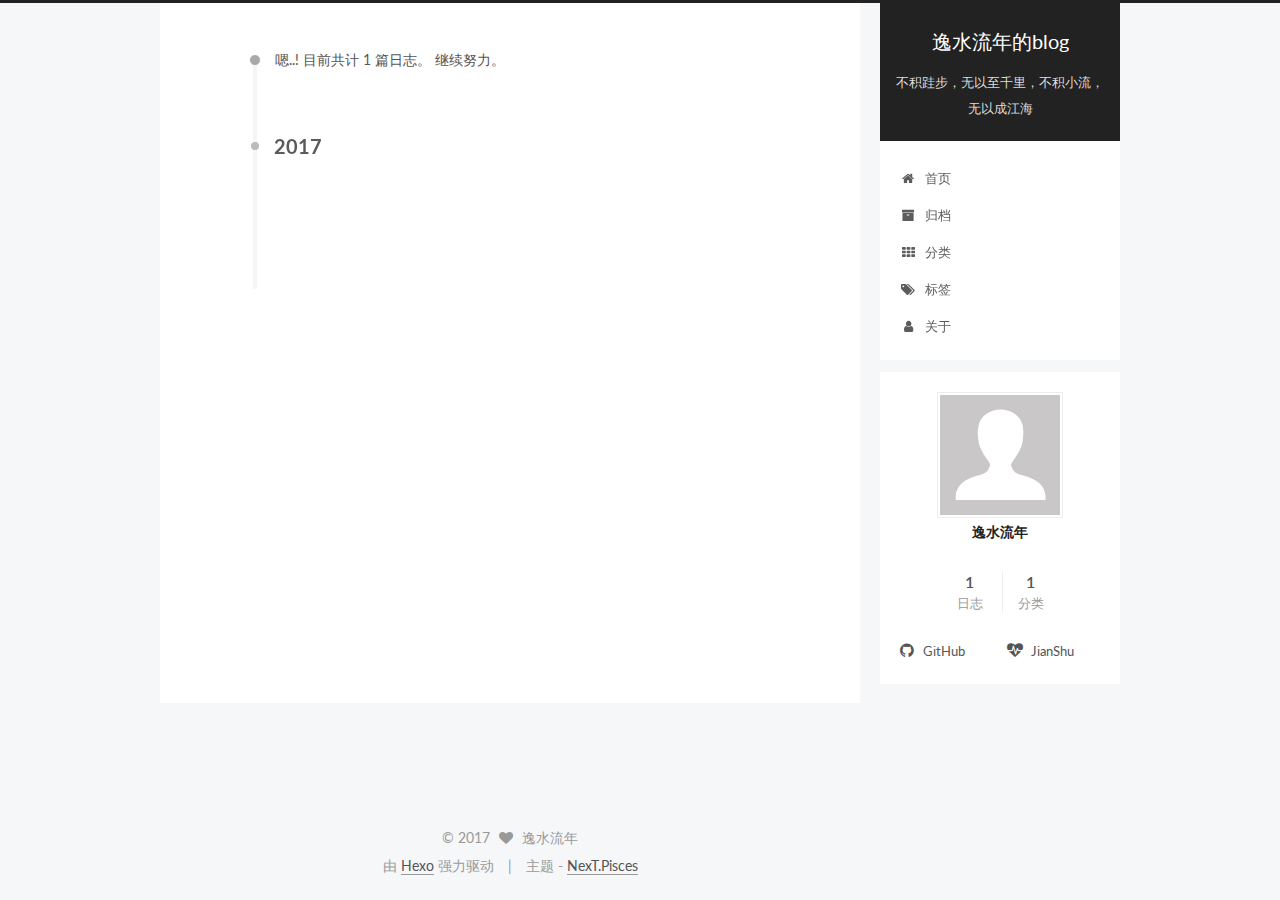
<file: archives/2017/index.html>
<!doctype html>



  


<html class="theme-next pisces use-motion" lang="zh-Hans">
<head>
  <meta charset="UTF-8"/>
<meta http-equiv="X-UA-Compatible" content="IE=edge" />
<meta name="viewport" content="width=device-width, initial-scale=1, maximum-scale=1"/>






<meta http-equiv="Cache-Control" content="no-transform" />
<meta http-equiv="Cache-Control" content="no-siteapp" />















  
  
  <link href="/lib/fancybox/source/jquery.fancybox.css?v=2.1.5" rel="stylesheet" type="text/css" />




  
  
  
  

  
    
    
  

  

  

  

  

  
    
    
    <link href="//fonts.googleapis.com/css?family=Lato:300,300italic,400,400italic,700,700italic&subset=latin,latin-ext" rel="stylesheet" type="text/css">
  






<link href="/lib/font-awesome/css/font-awesome.min.css?v=4.6.2" rel="stylesheet" type="text/css" />

<link href="/css/main.css?v=5.1.1" rel="stylesheet" type="text/css" />


  <meta name="keywords" content="iOS" />








  <link rel="shortcut icon" type="image/x-icon" href="/favicon.ico?v=5.1.1" />






<meta property="og:type" content="website">
<meta property="og:title" content="逸水流年的blog">
<meta property="og:url" content="http://yoursite.com/archives/2017/index.html">
<meta property="og:site_name" content="逸水流年的blog">
<meta name="twitter:card" content="summary">
<meta name="twitter:title" content="逸水流年的blog">



<script type="text/javascript" id="hexo.configurations">
  var NexT = window.NexT || {};
  var CONFIG = {
    root: '/',
    scheme: 'Pisces',
    sidebar: {"position":"right","display":"post","offset":12,"offset_float":0,"b2t":false,"scrollpercent":false},
    fancybox: true,
    motion: true,
    duoshuo: {
      userId: '0',
      author: '博主'
    },
    algolia: {
      applicationID: '',
      apiKey: '',
      indexName: '',
      hits: {"per_page":10},
      labels: {"input_placeholder":"Search for Posts","hits_empty":"We didn't find any results for the search: ${query}","hits_stats":"${hits} results found in ${time} ms"}
    }
  };
</script>



  <link rel="canonical" href="http://yoursite.com/archives/2017/"/>





  <title>归档 | 逸水流年的blog</title>
</head>

<body itemscope itemtype="http://schema.org/WebPage" lang="zh-Hans">

  














  
  
    
  

  <div class="container sidebar-position-right  page-archive  ">
    <div class="headband"></div>

    <header id="header" class="header" itemscope itemtype="http://schema.org/WPHeader">
      <div class="header-inner"><div class="site-brand-wrapper">
  <div class="site-meta ">
    

    <div class="custom-logo-site-title">
      <a href="/"  class="brand" rel="start">
        <span class="logo-line-before"><i></i></span>
        <span class="site-title">逸水流年的blog</span>
        <span class="logo-line-after"><i></i></span>
      </a>
    </div>
      
        <p class="site-subtitle">不积跬步，无以至千里，不积小流，无以成江海</p>
      
  </div>

  <div class="site-nav-toggle">
    <button>
      <span class="btn-bar"></span>
      <span class="btn-bar"></span>
      <span class="btn-bar"></span>
    </button>
  </div>
</div>

<nav class="site-nav">
  

  
    <ul id="menu" class="menu">
      
        
        <li class="menu-item menu-item-home">
          <a href="/" rel="section">
            
              <i class="menu-item-icon fa fa-fw fa-home"></i> <br />
            
            首页
          </a>
        </li>
      
        
        <li class="menu-item menu-item-archives">
          <a href="/archives" rel="section">
            
              <i class="menu-item-icon fa fa-fw fa-archive"></i> <br />
            
            归档
          </a>
        </li>
      
        
        <li class="menu-item menu-item-categories">
          <a href="/categories" rel="section">
            
              <i class="menu-item-icon fa fa-fw fa-th"></i> <br />
            
            分类
          </a>
        </li>
      
        
        <li class="menu-item menu-item-tags">
          <a href="/tags" rel="section">
            
              <i class="menu-item-icon fa fa-fw fa-tags"></i> <br />
            
            标签
          </a>
        </li>
      
        
        <li class="menu-item menu-item-about">
          <a href="/about" rel="section">
            
              <i class="menu-item-icon fa fa-fw fa-user"></i> <br />
            
            关于
          </a>
        </li>
      

      
    </ul>
  

  
</nav>



 </div>
    </header>

    <main id="main" class="main">
      <div class="main-inner">
        <div class="content-wrap">
          <div id="content" class="content">
            

  <section id="posts" class="posts-collapse">
    <span class="archive-move-on"></span>

    <span class="archive-page-counter">
      
      
      
        
      
      嗯..! 目前共计 1 篇日志。 继续努力。
    </span>

    

      
      
      

      
        
        <div class="collection-title">
          <h2 class="archive-year motion-element" id="archive-year-2017">2017</h2>
        </div>
      
      

      

  <article class="post post-type-normal" itemscope itemtype="http://schema.org/Article">
    <header class="post-header">

      <h2 class="post-title">
        
            <a class="post-title-link" href="/2017/05/16/随记/一个好公司必有的铁规定/" itemprop="url">
              
                <span itemprop="name">一个好公司必有的铁规定~</span>
              
            </a>
        
      </h2>

      <div class="post-meta">
        <time class="post-time" itemprop="dateCreated"
              datetime="2017-05-16T17:31:43+08:00"
              content="2017-05-16" >
          05-16
        </time>
      </div>

    </header>
  </article>



    

  </section>

  



          </div>
          


          

        </div>
        
          
  
  <div class="sidebar-toggle">
    <div class="sidebar-toggle-line-wrap">
      <span class="sidebar-toggle-line sidebar-toggle-line-first"></span>
      <span class="sidebar-toggle-line sidebar-toggle-line-middle"></span>
      <span class="sidebar-toggle-line sidebar-toggle-line-last"></span>
    </div>
  </div>

  <aside id="sidebar" class="sidebar">
    <div class="sidebar-inner">

      

      

      <section class="site-overview sidebar-panel sidebar-panel-active">
        <div class="site-author motion-element" itemprop="author" itemscope itemtype="http://schema.org/Person">
          <img class="site-author-image" itemprop="image"
               src="/images/avatar.gif"
               alt="逸水流年" />
          <p class="site-author-name" itemprop="name">逸水流年</p>
           
              <p class="site-description motion-element" itemprop="description"></p>
          
        </div>
        <nav class="site-state motion-element">

          
            <div class="site-state-item site-state-posts">
              <a href="/archives">
                <span class="site-state-item-count">1</span>
                <span class="site-state-item-name">日志</span>
              </a>
            </div>
          

          
            
            
            <div class="site-state-item site-state-categories">
              <a href="/categories/index.html">
                <span class="site-state-item-count">1</span>
                <span class="site-state-item-name">分类</span>
              </a>
            </div>
          

          

        </nav>

        

        <div class="links-of-author motion-element">
          
            
              <span class="links-of-author-item">
                <a href="https://github.com/romantic100" target="_blank" title="GitHub">
                  
                    <i class="fa fa-fw fa-github"></i>
                  
                  GitHub
                </a>
              </span>
            
              <span class="links-of-author-item">
                <a href="http://www.jianshu.com/users/dafcc784041b/timeline" target="_blank" title="JianShu">
                  
                    <i class="fa fa-fw fa-heartbeat"></i>
                  
                  JianShu
                </a>
              </span>
            
          
        </div>

        
        

        
        

        


      </section>

      

      

    </div>
  </aside>


        
      </div>
    </main>

    <footer id="footer" class="footer">
      <div class="footer-inner">
        <div class="copyright" >
  
  &copy; 
  <span itemprop="copyrightYear">2017</span>
  <span class="with-love">
    <i class="fa fa-heart"></i>
  </span>
  <span class="author" itemprop="copyrightHolder">逸水流年</span>
</div>


<div class="powered-by">
  由 <a class="theme-link" href="https://hexo.io">Hexo</a> 强力驱动
</div>

<div class="theme-info">
  主题 -
  <a class="theme-link" href="https://github.com/iissnan/hexo-theme-next">
    NexT.Pisces
  </a>
</div>


        

        
      </div>
    </footer>

    
      <div class="back-to-top">
        <i class="fa fa-arrow-up"></i>
        
      </div>
    

  </div>

  

<script type="text/javascript">
  if (Object.prototype.toString.call(window.Promise) !== '[object Function]') {
    window.Promise = null;
  }
</script>









  












  
  <script type="text/javascript" src="/lib/jquery/index.js?v=2.1.3"></script>

  
  <script type="text/javascript" src="/lib/fastclick/lib/fastclick.min.js?v=1.0.6"></script>

  
  <script type="text/javascript" src="/lib/jquery_lazyload/jquery.lazyload.js?v=1.9.7"></script>

  
  <script type="text/javascript" src="/lib/velocity/velocity.min.js?v=1.2.1"></script>

  
  <script type="text/javascript" src="/lib/velocity/velocity.ui.min.js?v=1.2.1"></script>

  
  <script type="text/javascript" src="/lib/fancybox/source/jquery.fancybox.pack.js?v=2.1.5"></script>


  


  <script type="text/javascript" src="/js/src/utils.js?v=5.1.1"></script>

  <script type="text/javascript" src="/js/src/motion.js?v=5.1.1"></script>



  
  


  <script type="text/javascript" src="/js/src/affix.js?v=5.1.1"></script>

  <script type="text/javascript" src="/js/src/schemes/pisces.js?v=5.1.1"></script>



  
  
    <script type="text/javascript" id="motion.page.archive">
      $('.archive-year').velocity('transition.slideLeftIn');
    </script>
  


  


  <script type="text/javascript" src="/js/src/bootstrap.js?v=5.1.1"></script>



  


  




	





  





  





  






  





  

  

  

  

  

</body>
</html>
</file>
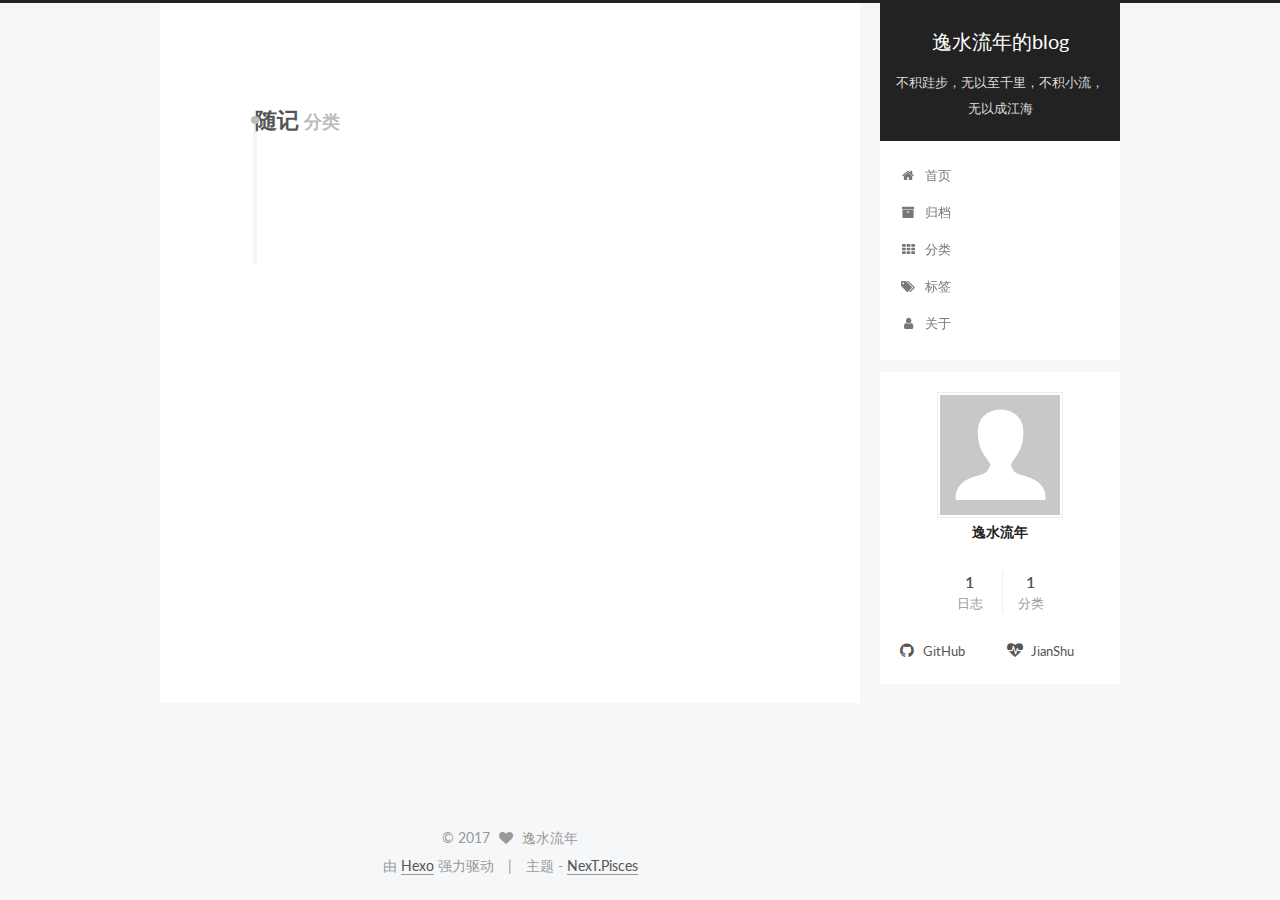
<file: categories/随记/index.html>
<!doctype html>



  


<html class="theme-next pisces use-motion" lang="zh-Hans">
<head>
  <meta charset="UTF-8"/>
<meta http-equiv="X-UA-Compatible" content="IE=edge" />
<meta name="viewport" content="width=device-width, initial-scale=1, maximum-scale=1"/>






<meta http-equiv="Cache-Control" content="no-transform" />
<meta http-equiv="Cache-Control" content="no-siteapp" />















  
  
  <link href="/lib/fancybox/source/jquery.fancybox.css?v=2.1.5" rel="stylesheet" type="text/css" />




  
  
  
  

  
    
    
  

  

  

  

  

  
    
    
    <link href="//fonts.googleapis.com/css?family=Lato:300,300italic,400,400italic,700,700italic&subset=latin,latin-ext" rel="stylesheet" type="text/css">
  






<link href="/lib/font-awesome/css/font-awesome.min.css?v=4.6.2" rel="stylesheet" type="text/css" />

<link href="/css/main.css?v=5.1.1" rel="stylesheet" type="text/css" />


  <meta name="keywords" content="iOS" />








  <link rel="shortcut icon" type="image/x-icon" href="/favicon.ico?v=5.1.1" />






<meta property="og:type" content="website">
<meta property="og:title" content="逸水流年的blog">
<meta property="og:url" content="http://yoursite.com/categories/随记/index.html">
<meta property="og:site_name" content="逸水流年的blog">
<meta name="twitter:card" content="summary">
<meta name="twitter:title" content="逸水流年的blog">



<script type="text/javascript" id="hexo.configurations">
  var NexT = window.NexT || {};
  var CONFIG = {
    root: '/',
    scheme: 'Pisces',
    sidebar: {"position":"right","display":"post","offset":12,"offset_float":0,"b2t":false,"scrollpercent":false},
    fancybox: true,
    motion: true,
    duoshuo: {
      userId: '0',
      author: '博主'
    },
    algolia: {
      applicationID: '',
      apiKey: '',
      indexName: '',
      hits: {"per_page":10},
      labels: {"input_placeholder":"Search for Posts","hits_empty":"We didn't find any results for the search: ${query}","hits_stats":"${hits} results found in ${time} ms"}
    }
  };
</script>



  <link rel="canonical" href="http://yoursite.com/categories/随记/"/>





  <title>分类: 随记 | 逸水流年的blog</title>
</head>

<body itemscope itemtype="http://schema.org/WebPage" lang="zh-Hans">

  














  
  
    
  

  <div class="container sidebar-position-right  ">
    <div class="headband"></div>

    <header id="header" class="header" itemscope itemtype="http://schema.org/WPHeader">
      <div class="header-inner"><div class="site-brand-wrapper">
  <div class="site-meta ">
    

    <div class="custom-logo-site-title">
      <a href="/"  class="brand" rel="start">
        <span class="logo-line-before"><i></i></span>
        <span class="site-title">逸水流年的blog</span>
        <span class="logo-line-after"><i></i></span>
      </a>
    </div>
      
        <p class="site-subtitle">不积跬步，无以至千里，不积小流，无以成江海</p>
      
  </div>

  <div class="site-nav-toggle">
    <button>
      <span class="btn-bar"></span>
      <span class="btn-bar"></span>
      <span class="btn-bar"></span>
    </button>
  </div>
</div>

<nav class="site-nav">
  

  
    <ul id="menu" class="menu">
      
        
        <li class="menu-item menu-item-home">
          <a href="/" rel="section">
            
              <i class="menu-item-icon fa fa-fw fa-home"></i> <br />
            
            首页
          </a>
        </li>
      
        
        <li class="menu-item menu-item-archives">
          <a href="/archives" rel="section">
            
              <i class="menu-item-icon fa fa-fw fa-archive"></i> <br />
            
            归档
          </a>
        </li>
      
        
        <li class="menu-item menu-item-categories">
          <a href="/categories" rel="section">
            
              <i class="menu-item-icon fa fa-fw fa-th"></i> <br />
            
            分类
          </a>
        </li>
      
        
        <li class="menu-item menu-item-tags">
          <a href="/tags" rel="section">
            
              <i class="menu-item-icon fa fa-fw fa-tags"></i> <br />
            
            标签
          </a>
        </li>
      
        
        <li class="menu-item menu-item-about">
          <a href="/about" rel="section">
            
              <i class="menu-item-icon fa fa-fw fa-user"></i> <br />
            
            关于
          </a>
        </li>
      

      
    </ul>
  

  
</nav>



 </div>
    </header>

    <main id="main" class="main">
      <div class="main-inner">
        <div class="content-wrap">
          <div id="content" class="content">
            

  <section id="posts" class="posts-collapse">
    <div class="collection-title">
      <h1>随记<small>分类</small>
      </h1>
    </div>

    
      

  <article class="post post-type-normal" itemscope itemtype="http://schema.org/Article">
    <header class="post-header">

      <h2 class="post-title">
        
            <a class="post-title-link" href="/2017/05/16/随记/一个好公司必有的铁规定/" itemprop="url">
              
                <span itemprop="name">一个好公司必有的铁规定~</span>
              
            </a>
        
      </h2>

      <div class="post-meta">
        <time class="post-time" itemprop="dateCreated"
              datetime="2017-05-16T17:31:43+08:00"
              content="2017-05-16" >
          05-16
        </time>
      </div>

    </header>
  </article>


    
  </section>

  



          </div>
          


          

        </div>
        
          
  
  <div class="sidebar-toggle">
    <div class="sidebar-toggle-line-wrap">
      <span class="sidebar-toggle-line sidebar-toggle-line-first"></span>
      <span class="sidebar-toggle-line sidebar-toggle-line-middle"></span>
      <span class="sidebar-toggle-line sidebar-toggle-line-last"></span>
    </div>
  </div>

  <aside id="sidebar" class="sidebar">
    <div class="sidebar-inner">

      

      

      <section class="site-overview sidebar-panel sidebar-panel-active">
        <div class="site-author motion-element" itemprop="author" itemscope itemtype="http://schema.org/Person">
          <img class="site-author-image" itemprop="image"
               src="/images/avatar.gif"
               alt="逸水流年" />
          <p class="site-author-name" itemprop="name">逸水流年</p>
           
              <p class="site-description motion-element" itemprop="description"></p>
          
        </div>
        <nav class="site-state motion-element">

          
            <div class="site-state-item site-state-posts">
              <a href="/archives">
                <span class="site-state-item-count">1</span>
                <span class="site-state-item-name">日志</span>
              </a>
            </div>
          

          
            
            
            <div class="site-state-item site-state-categories">
              <a href="/categories/index.html">
                <span class="site-state-item-count">1</span>
                <span class="site-state-item-name">分类</span>
              </a>
            </div>
          

          

        </nav>

        

        <div class="links-of-author motion-element">
          
            
              <span class="links-of-author-item">
                <a href="https://github.com/romantic100" target="_blank" title="GitHub">
                  
                    <i class="fa fa-fw fa-github"></i>
                  
                  GitHub
                </a>
              </span>
            
              <span class="links-of-author-item">
                <a href="http://www.jianshu.com/users/dafcc784041b/timeline" target="_blank" title="JianShu">
                  
                    <i class="fa fa-fw fa-heartbeat"></i>
                  
                  JianShu
                </a>
              </span>
            
          
        </div>

        
        

        
        

        


      </section>

      

      

    </div>
  </aside>


        
      </div>
    </main>

    <footer id="footer" class="footer">
      <div class="footer-inner">
        <div class="copyright" >
  
  &copy; 
  <span itemprop="copyrightYear">2017</span>
  <span class="with-love">
    <i class="fa fa-heart"></i>
  </span>
  <span class="author" itemprop="copyrightHolder">逸水流年</span>
</div>


<div class="powered-by">
  由 <a class="theme-link" href="https://hexo.io">Hexo</a> 强力驱动
</div>

<div class="theme-info">
  主题 -
  <a class="theme-link" href="https://github.com/iissnan/hexo-theme-next">
    NexT.Pisces
  </a>
</div>


        

        
      </div>
    </footer>

    
      <div class="back-to-top">
        <i class="fa fa-arrow-up"></i>
        
      </div>
    

  </div>

  

<script type="text/javascript">
  if (Object.prototype.toString.call(window.Promise) !== '[object Function]') {
    window.Promise = null;
  }
</script>









  












  
  <script type="text/javascript" src="/lib/jquery/index.js?v=2.1.3"></script>

  
  <script type="text/javascript" src="/lib/fastclick/lib/fastclick.min.js?v=1.0.6"></script>

  
  <script type="text/javascript" src="/lib/jquery_lazyload/jquery.lazyload.js?v=1.9.7"></script>

  
  <script type="text/javascript" src="/lib/velocity/velocity.min.js?v=1.2.1"></script>

  
  <script type="text/javascript" src="/lib/velocity/velocity.ui.min.js?v=1.2.1"></script>

  
  <script type="text/javascript" src="/lib/fancybox/source/jquery.fancybox.pack.js?v=2.1.5"></script>


  


  <script type="text/javascript" src="/js/src/utils.js?v=5.1.1"></script>

  <script type="text/javascript" src="/js/src/motion.js?v=5.1.1"></script>



  
  


  <script type="text/javascript" src="/js/src/affix.js?v=5.1.1"></script>

  <script type="text/javascript" src="/js/src/schemes/pisces.js?v=5.1.1"></script>



  

  


  <script type="text/javascript" src="/js/src/bootstrap.js?v=5.1.1"></script>



  


  




	





  





  





  






  





  

  

  

  

  

</body>
</html>
</file>
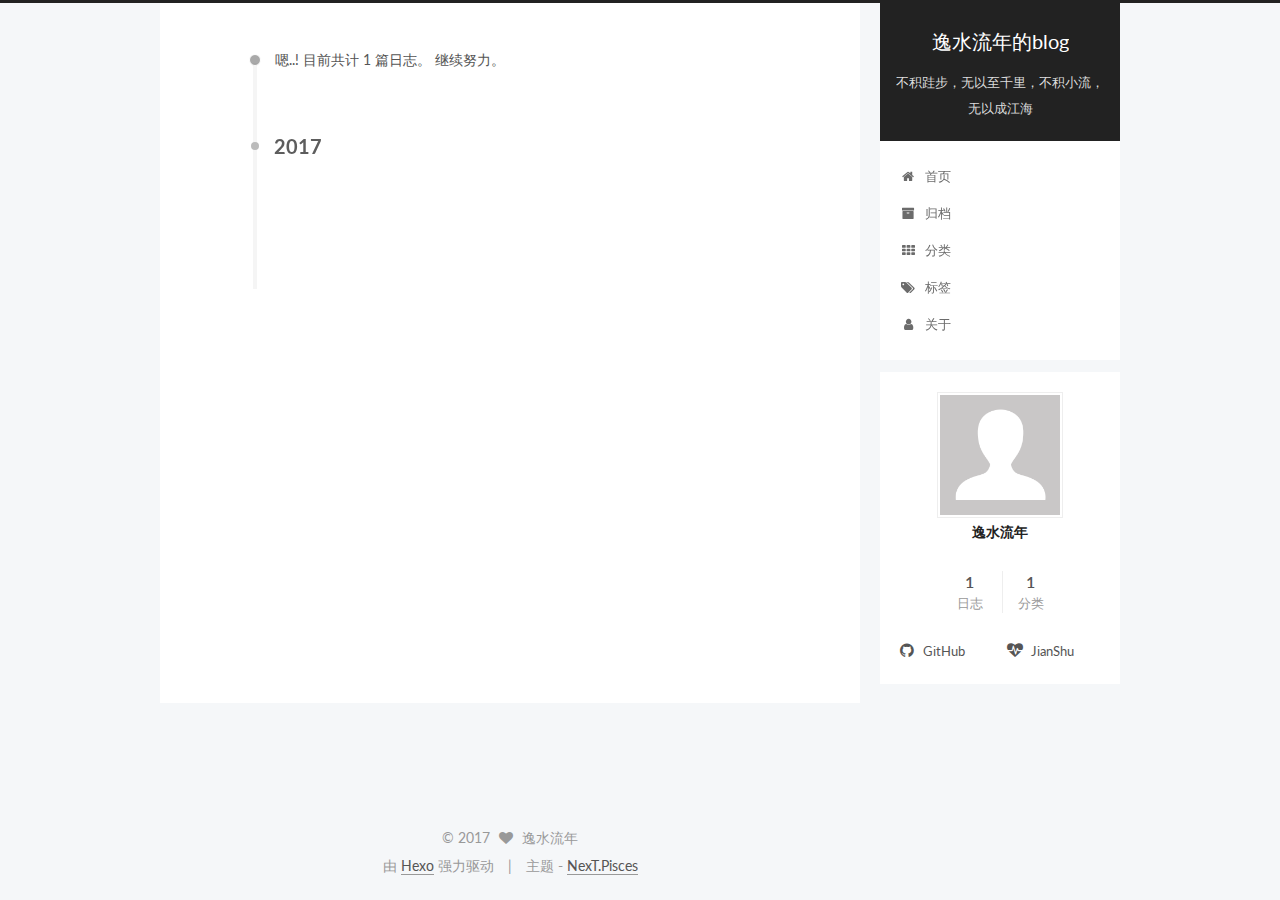
<file: archives/2017/05/index.html>
<!doctype html>



  


<html class="theme-next pisces use-motion" lang="zh-Hans">
<head>
  <meta charset="UTF-8"/>
<meta http-equiv="X-UA-Compatible" content="IE=edge" />
<meta name="viewport" content="width=device-width, initial-scale=1, maximum-scale=1"/>






<meta http-equiv="Cache-Control" content="no-transform" />
<meta http-equiv="Cache-Control" content="no-siteapp" />















  
  
  <link href="/lib/fancybox/source/jquery.fancybox.css?v=2.1.5" rel="stylesheet" type="text/css" />




  
  
  
  

  
    
    
  

  

  

  

  

  
    
    
    <link href="//fonts.googleapis.com/css?family=Lato:300,300italic,400,400italic,700,700italic&subset=latin,latin-ext" rel="stylesheet" type="text/css">
  






<link href="/lib/font-awesome/css/font-awesome.min.css?v=4.6.2" rel="stylesheet" type="text/css" />

<link href="/css/main.css?v=5.1.1" rel="stylesheet" type="text/css" />


  <meta name="keywords" content="iOS" />








  <link rel="shortcut icon" type="image/x-icon" href="/favicon.ico?v=5.1.1" />






<meta property="og:type" content="website">
<meta property="og:title" content="逸水流年的blog">
<meta property="og:url" content="http://yoursite.com/archives/2017/05/index.html">
<meta property="og:site_name" content="逸水流年的blog">
<meta name="twitter:card" content="summary">
<meta name="twitter:title" content="逸水流年的blog">



<script type="text/javascript" id="hexo.configurations">
  var NexT = window.NexT || {};
  var CONFIG = {
    root: '/',
    scheme: 'Pisces',
    sidebar: {"position":"right","display":"post","offset":12,"offset_float":0,"b2t":false,"scrollpercent":false},
    fancybox: true,
    motion: true,
    duoshuo: {
      userId: '0',
      author: '博主'
    },
    algolia: {
      applicationID: '',
      apiKey: '',
      indexName: '',
      hits: {"per_page":10},
      labels: {"input_placeholder":"Search for Posts","hits_empty":"We didn't find any results for the search: ${query}","hits_stats":"${hits} results found in ${time} ms"}
    }
  };
</script>



  <link rel="canonical" href="http://yoursite.com/archives/2017/05/"/>





  <title>归档 | 逸水流年的blog</title>
</head>

<body itemscope itemtype="http://schema.org/WebPage" lang="zh-Hans">

  














  
  
    
  

  <div class="container sidebar-position-right  page-archive  ">
    <div class="headband"></div>

    <header id="header" class="header" itemscope itemtype="http://schema.org/WPHeader">
      <div class="header-inner"><div class="site-brand-wrapper">
  <div class="site-meta ">
    

    <div class="custom-logo-site-title">
      <a href="/"  class="brand" rel="start">
        <span class="logo-line-before"><i></i></span>
        <span class="site-title">逸水流年的blog</span>
        <span class="logo-line-after"><i></i></span>
      </a>
    </div>
      
        <p class="site-subtitle">不积跬步，无以至千里，不积小流，无以成江海</p>
      
  </div>

  <div class="site-nav-toggle">
    <button>
      <span class="btn-bar"></span>
      <span class="btn-bar"></span>
      <span class="btn-bar"></span>
    </button>
  </div>
</div>

<nav class="site-nav">
  

  
    <ul id="menu" class="menu">
      
        
        <li class="menu-item menu-item-home">
          <a href="/" rel="section">
            
              <i class="menu-item-icon fa fa-fw fa-home"></i> <br />
            
            首页
          </a>
        </li>
      
        
        <li class="menu-item menu-item-archives">
          <a href="/archives" rel="section">
            
              <i class="menu-item-icon fa fa-fw fa-archive"></i> <br />
            
            归档
          </a>
        </li>
      
        
        <li class="menu-item menu-item-categories">
          <a href="/categories" rel="section">
            
              <i class="menu-item-icon fa fa-fw fa-th"></i> <br />
            
            分类
          </a>
        </li>
      
        
        <li class="menu-item menu-item-tags">
          <a href="/tags" rel="section">
            
              <i class="menu-item-icon fa fa-fw fa-tags"></i> <br />
            
            标签
          </a>
        </li>
      
        
        <li class="menu-item menu-item-about">
          <a href="/about" rel="section">
            
              <i class="menu-item-icon fa fa-fw fa-user"></i> <br />
            
            关于
          </a>
        </li>
      

      
    </ul>
  

  
</nav>



 </div>
    </header>

    <main id="main" class="main">
      <div class="main-inner">
        <div class="content-wrap">
          <div id="content" class="content">
            

  <section id="posts" class="posts-collapse">
    <span class="archive-move-on"></span>

    <span class="archive-page-counter">
      
      
      
        
      
      嗯..! 目前共计 1 篇日志。 继续努力。
    </span>

    

      
      
      

      
        
        <div class="collection-title">
          <h2 class="archive-year motion-element" id="archive-year-2017">2017</h2>
        </div>
      
      

      

  <article class="post post-type-normal" itemscope itemtype="http://schema.org/Article">
    <header class="post-header">

      <h2 class="post-title">
        
            <a class="post-title-link" href="/2017/05/16/随记/一个好公司必有的铁规定/" itemprop="url">
              
                <span itemprop="name">一个好公司必有的铁规定~</span>
              
            </a>
        
      </h2>

      <div class="post-meta">
        <time class="post-time" itemprop="dateCreated"
              datetime="2017-05-16T17:31:43+08:00"
              content="2017-05-16" >
          05-16
        </time>
      </div>

    </header>
  </article>



    

  </section>

  



          </div>
          


          

        </div>
        
          
  
  <div class="sidebar-toggle">
    <div class="sidebar-toggle-line-wrap">
      <span class="sidebar-toggle-line sidebar-toggle-line-first"></span>
      <span class="sidebar-toggle-line sidebar-toggle-line-middle"></span>
      <span class="sidebar-toggle-line sidebar-toggle-line-last"></span>
    </div>
  </div>

  <aside id="sidebar" class="sidebar">
    <div class="sidebar-inner">

      

      

      <section class="site-overview sidebar-panel sidebar-panel-active">
        <div class="site-author motion-element" itemprop="author" itemscope itemtype="http://schema.org/Person">
          <img class="site-author-image" itemprop="image"
               src="/images/avatar.gif"
               alt="逸水流年" />
          <p class="site-author-name" itemprop="name">逸水流年</p>
           
              <p class="site-description motion-element" itemprop="description"></p>
          
        </div>
        <nav class="site-state motion-element">

          
            <div class="site-state-item site-state-posts">
              <a href="/archives">
                <span class="site-state-item-count">1</span>
                <span class="site-state-item-name">日志</span>
              </a>
            </div>
          

          
            
            
            <div class="site-state-item site-state-categories">
              <a href="/categories/index.html">
                <span class="site-state-item-count">1</span>
                <span class="site-state-item-name">分类</span>
              </a>
            </div>
          

          

        </nav>

        

        <div class="links-of-author motion-element">
          
            
              <span class="links-of-author-item">
                <a href="https://github.com/romantic100" target="_blank" title="GitHub">
                  
                    <i class="fa fa-fw fa-github"></i>
                  
                  GitHub
                </a>
              </span>
            
              <span class="links-of-author-item">
                <a href="http://www.jianshu.com/users/dafcc784041b/timeline" target="_blank" title="JianShu">
                  
                    <i class="fa fa-fw fa-heartbeat"></i>
                  
                  JianShu
                </a>
              </span>
            
          
        </div>

        
        

        
        

        


      </section>

      

      

    </div>
  </aside>


        
      </div>
    </main>

    <footer id="footer" class="footer">
      <div class="footer-inner">
        <div class="copyright" >
  
  &copy; 
  <span itemprop="copyrightYear">2017</span>
  <span class="with-love">
    <i class="fa fa-heart"></i>
  </span>
  <span class="author" itemprop="copyrightHolder">逸水流年</span>
</div>


<div class="powered-by">
  由 <a class="theme-link" href="https://hexo.io">Hexo</a> 强力驱动
</div>

<div class="theme-info">
  主题 -
  <a class="theme-link" href="https://github.com/iissnan/hexo-theme-next">
    NexT.Pisces
  </a>
</div>


        

        
      </div>
    </footer>

    
      <div class="back-to-top">
        <i class="fa fa-arrow-up"></i>
        
      </div>
    

  </div>

  

<script type="text/javascript">
  if (Object.prototype.toString.call(window.Promise) !== '[object Function]') {
    window.Promise = null;
  }
</script>









  












  
  <script type="text/javascript" src="/lib/jquery/index.js?v=2.1.3"></script>

  
  <script type="text/javascript" src="/lib/fastclick/lib/fastclick.min.js?v=1.0.6"></script>

  
  <script type="text/javascript" src="/lib/jquery_lazyload/jquery.lazyload.js?v=1.9.7"></script>

  
  <script type="text/javascript" src="/lib/velocity/velocity.min.js?v=1.2.1"></script>

  
  <script type="text/javascript" src="/lib/velocity/velocity.ui.min.js?v=1.2.1"></script>

  
  <script type="text/javascript" src="/lib/fancybox/source/jquery.fancybox.pack.js?v=2.1.5"></script>


  


  <script type="text/javascript" src="/js/src/utils.js?v=5.1.1"></script>

  <script type="text/javascript" src="/js/src/motion.js?v=5.1.1"></script>



  
  


  <script type="text/javascript" src="/js/src/affix.js?v=5.1.1"></script>

  <script type="text/javascript" src="/js/src/schemes/pisces.js?v=5.1.1"></script>



  
  
    <script type="text/javascript" id="motion.page.archive">
      $('.archive-year').velocity('transition.slideLeftIn');
    </script>
  


  


  <script type="text/javascript" src="/js/src/bootstrap.js?v=5.1.1"></script>



  


  




	





  





  





  






  





  

  

  

  

  

</body>
</html>
</file>
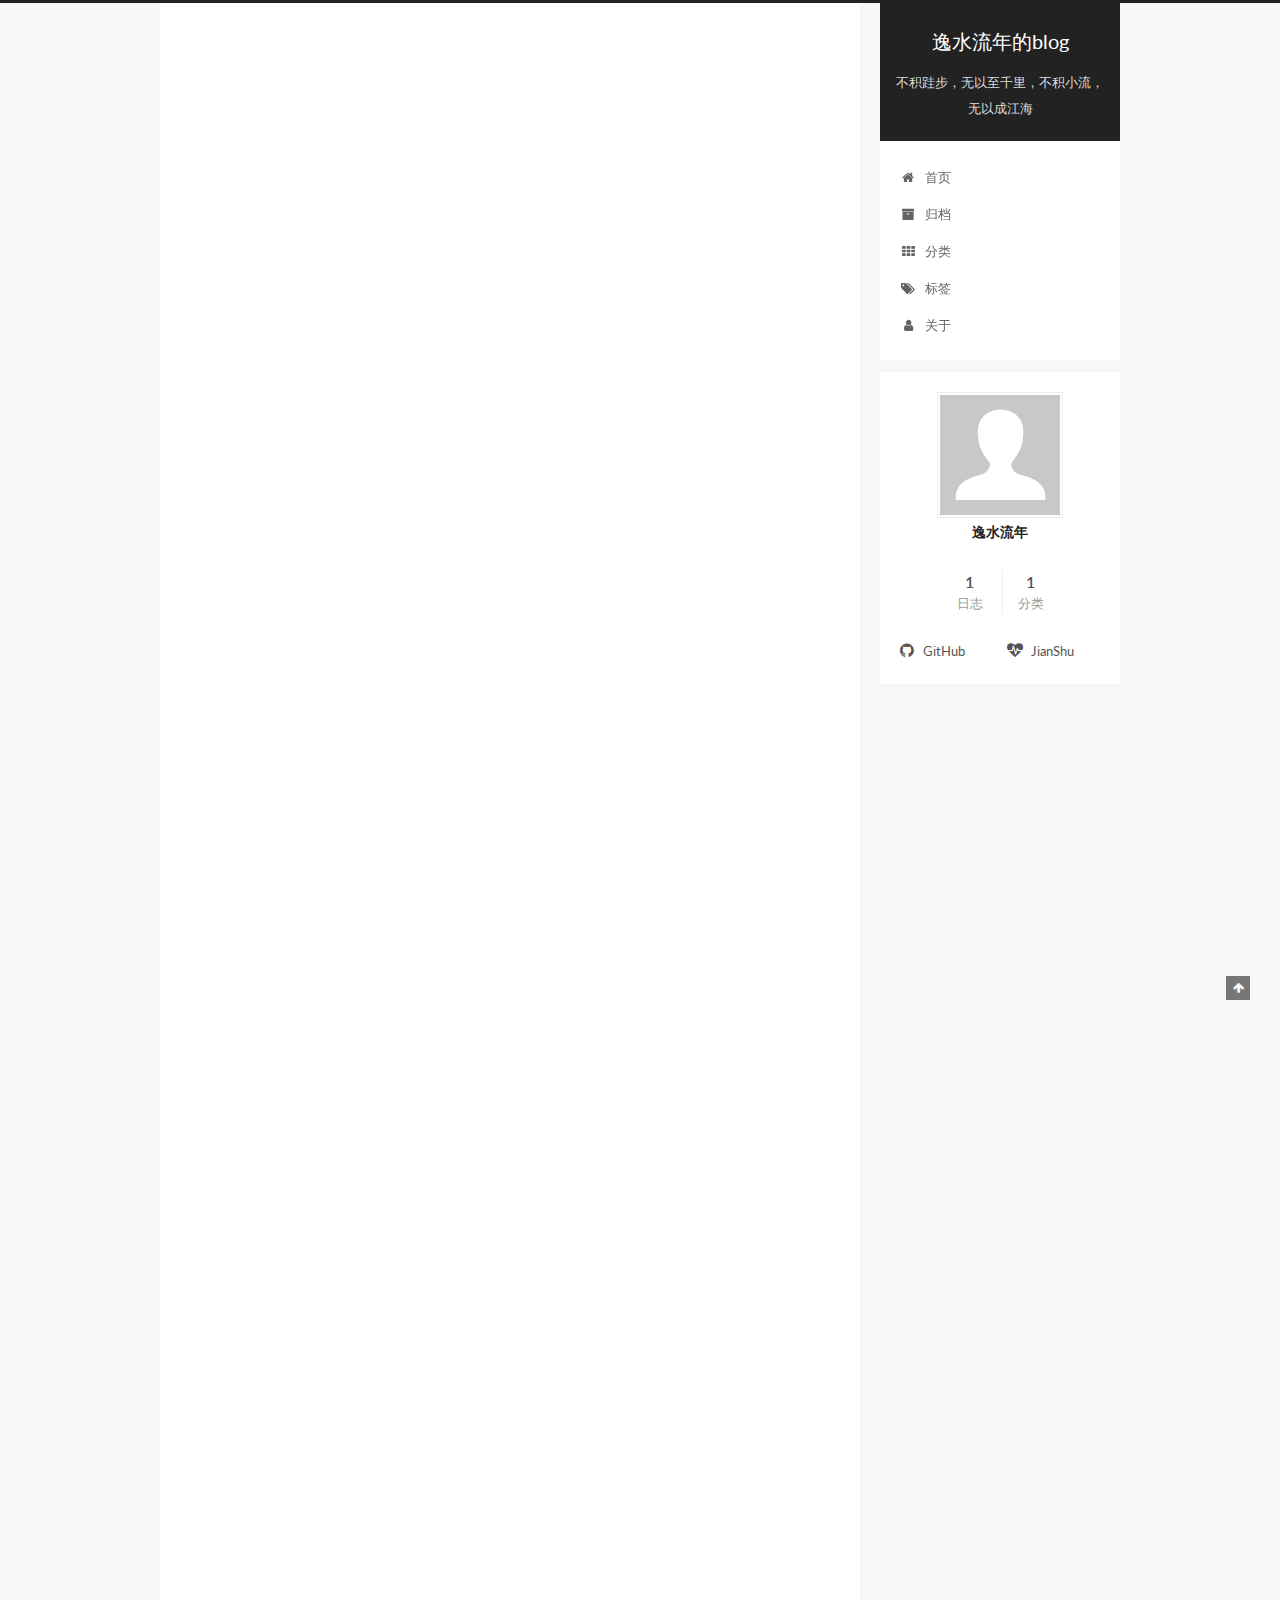
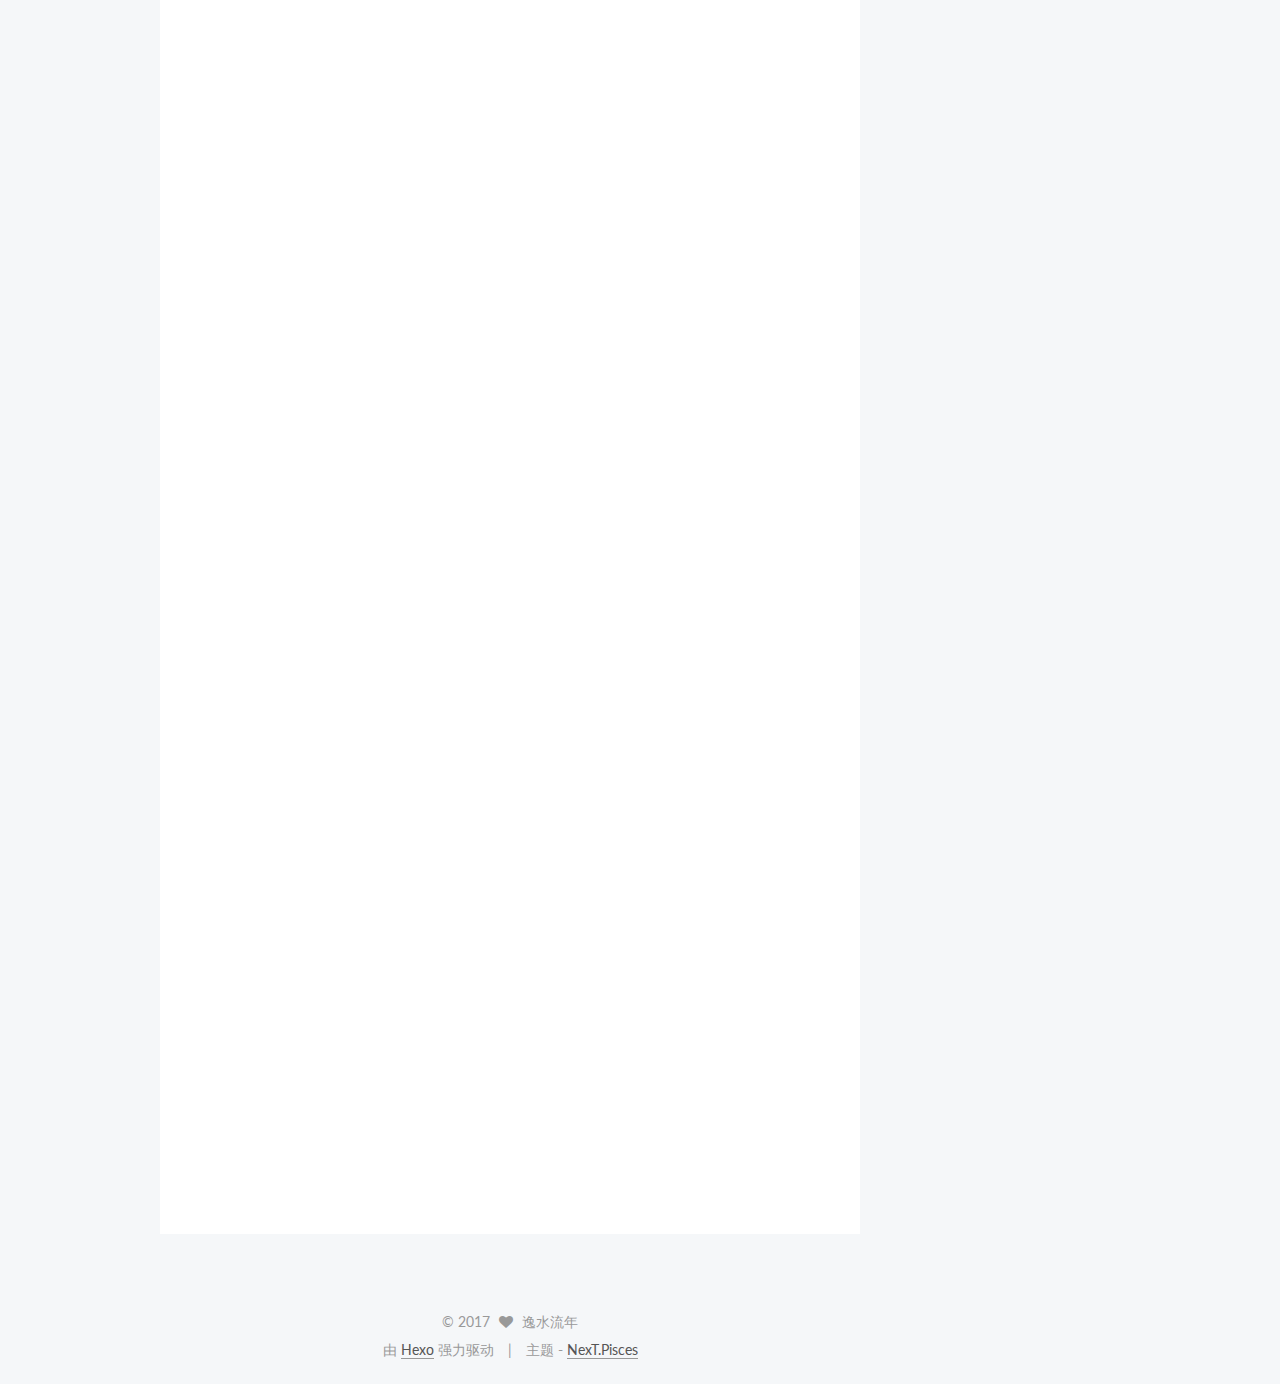
<file: 2017/05/16/随记/一个好公司必有的铁规定/index.html>
<!doctype html>



  


<html class="theme-next pisces use-motion" lang="zh-Hans">
<head>
  <meta charset="UTF-8"/>
<meta http-equiv="X-UA-Compatible" content="IE=edge" />
<meta name="viewport" content="width=device-width, initial-scale=1, maximum-scale=1"/>






<meta http-equiv="Cache-Control" content="no-transform" />
<meta http-equiv="Cache-Control" content="no-siteapp" />















  
  
  <link href="/lib/fancybox/source/jquery.fancybox.css?v=2.1.5" rel="stylesheet" type="text/css" />




  
  
  
  

  
    
    
  

  

  

  

  

  
    
    
    <link href="//fonts.googleapis.com/css?family=Lato:300,300italic,400,400italic,700,700italic&subset=latin,latin-ext" rel="stylesheet" type="text/css">
  






<link href="/lib/font-awesome/css/font-awesome.min.css?v=4.6.2" rel="stylesheet" type="text/css" />

<link href="/css/main.css?v=5.1.1" rel="stylesheet" type="text/css" />


  <meta name="keywords" content="iOS" />








  <link rel="shortcut icon" type="image/x-icon" href="/favicon.ico?v=5.1.1" />






<meta name="description" content="第1条铁规：公司利益高于一切　　公司是全体员工的生存平台，个人利益不能亦不得与之发生冲突。一旦祸起萧墙，轻则申斥处罚，重则革职走人。砸了老板或大伙儿的饭碗，谁也别想有好日子过。第2条铁规：团队至高无上　　团队是各部门的生命线，在团队力量支撑产业实体的市场经济时代，除非你是来自异域的月球空心人。第3条铁规：用老板的标准要求自己　　个人薪水、抽成、奖金的分配虽然与工作业绩相关，但它们最终是在老板所获取">
<meta property="og:type" content="article">
<meta property="og:title" content="一个好公司必有的铁规定~">
<meta property="og:url" content="http://yoursite.com/2017/05/16/随记/一个好公司必有的铁规定/index.html">
<meta property="og:site_name" content="逸水流年的blog">
<meta property="og:description" content="第1条铁规：公司利益高于一切　　公司是全体员工的生存平台，个人利益不能亦不得与之发生冲突。一旦祸起萧墙，轻则申斥处罚，重则革职走人。砸了老板或大伙儿的饭碗，谁也别想有好日子过。第2条铁规：团队至高无上　　团队是各部门的生命线，在团队力量支撑产业实体的市场经济时代，除非你是来自异域的月球空心人。第3条铁规：用老板的标准要求自己　　个人薪水、抽成、奖金的分配虽然与工作业绩相关，但它们最终是在老板所获取">
<meta property="og:updated_time" content="2017-05-16T09:42:23.000Z">
<meta name="twitter:card" content="summary">
<meta name="twitter:title" content="一个好公司必有的铁规定~">
<meta name="twitter:description" content="第1条铁规：公司利益高于一切　　公司是全体员工的生存平台，个人利益不能亦不得与之发生冲突。一旦祸起萧墙，轻则申斥处罚，重则革职走人。砸了老板或大伙儿的饭碗，谁也别想有好日子过。第2条铁规：团队至高无上　　团队是各部门的生命线，在团队力量支撑产业实体的市场经济时代，除非你是来自异域的月球空心人。第3条铁规：用老板的标准要求自己　　个人薪水、抽成、奖金的分配虽然与工作业绩相关，但它们最终是在老板所获取">



<script type="text/javascript" id="hexo.configurations">
  var NexT = window.NexT || {};
  var CONFIG = {
    root: '/',
    scheme: 'Pisces',
    sidebar: {"position":"right","display":"post","offset":12,"offset_float":0,"b2t":false,"scrollpercent":false},
    fancybox: true,
    motion: true,
    duoshuo: {
      userId: '0',
      author: '博主'
    },
    algolia: {
      applicationID: '',
      apiKey: '',
      indexName: '',
      hits: {"per_page":10},
      labels: {"input_placeholder":"Search for Posts","hits_empty":"We didn't find any results for the search: ${query}","hits_stats":"${hits} results found in ${time} ms"}
    }
  };
</script>



  <link rel="canonical" href="http://yoursite.com/2017/05/16/随记/一个好公司必有的铁规定/"/>





  <title>一个好公司必有的铁规定~ | 逸水流年的blog</title>
</head>

<body itemscope itemtype="http://schema.org/WebPage" lang="zh-Hans">

  














  
  
    
  

  <div class="container sidebar-position-right page-post-detail ">
    <div class="headband"></div>

    <header id="header" class="header" itemscope itemtype="http://schema.org/WPHeader">
      <div class="header-inner"><div class="site-brand-wrapper">
  <div class="site-meta ">
    

    <div class="custom-logo-site-title">
      <a href="/"  class="brand" rel="start">
        <span class="logo-line-before"><i></i></span>
        <span class="site-title">逸水流年的blog</span>
        <span class="logo-line-after"><i></i></span>
      </a>
    </div>
      
        <p class="site-subtitle">不积跬步，无以至千里，不积小流，无以成江海</p>
      
  </div>

  <div class="site-nav-toggle">
    <button>
      <span class="btn-bar"></span>
      <span class="btn-bar"></span>
      <span class="btn-bar"></span>
    </button>
  </div>
</div>

<nav class="site-nav">
  

  
    <ul id="menu" class="menu">
      
        
        <li class="menu-item menu-item-home">
          <a href="/" rel="section">
            
              <i class="menu-item-icon fa fa-fw fa-home"></i> <br />
            
            首页
          </a>
        </li>
      
        
        <li class="menu-item menu-item-archives">
          <a href="/archives" rel="section">
            
              <i class="menu-item-icon fa fa-fw fa-archive"></i> <br />
            
            归档
          </a>
        </li>
      
        
        <li class="menu-item menu-item-categories">
          <a href="/categories" rel="section">
            
              <i class="menu-item-icon fa fa-fw fa-th"></i> <br />
            
            分类
          </a>
        </li>
      
        
        <li class="menu-item menu-item-tags">
          <a href="/tags" rel="section">
            
              <i class="menu-item-icon fa fa-fw fa-tags"></i> <br />
            
            标签
          </a>
        </li>
      
        
        <li class="menu-item menu-item-about">
          <a href="/about" rel="section">
            
              <i class="menu-item-icon fa fa-fw fa-user"></i> <br />
            
            关于
          </a>
        </li>
      

      
    </ul>
  

  
</nav>



 </div>
    </header>

    <main id="main" class="main">
      <div class="main-inner">
        <div class="content-wrap">
          <div id="content" class="content">
            

  <div id="posts" class="posts-expand">
    

  

  
  
  

  <article class="post post-type-normal " itemscope itemtype="http://schema.org/Article">
    <link itemprop="mainEntityOfPage" href="http://yoursite.com/2017/05/16/随记/一个好公司必有的铁规定/">

    <span hidden itemprop="author" itemscope itemtype="http://schema.org/Person">
      <meta itemprop="name" content="逸水流年">
      <meta itemprop="description" content="">
      <meta itemprop="image" content="/images/avatar.gif">
    </span>

    <span hidden itemprop="publisher" itemscope itemtype="http://schema.org/Organization">
      <meta itemprop="name" content="逸水流年的blog">
    </span>

    
      <header class="post-header">

        
        
          <h1 class="post-title" itemprop="name headline">一个好公司必有的铁规定~</h1>
        

        <div class="post-meta">
          <span class="post-time">
            
              <span class="post-meta-item-icon">
                <i class="fa fa-calendar-o"></i>
              </span>
              
                <span class="post-meta-item-text">发表于</span>
              
              <time title="创建于" itemprop="dateCreated datePublished" datetime="2017-05-16T17:31:43+08:00">
                2017-05-16
              </time>
            

            

            
          </span>

          
            <span class="post-category" >
            
              <span class="post-meta-divider">|</span>
            
              <span class="post-meta-item-icon">
                <i class="fa fa-folder-o"></i>
              </span>
              
                <span class="post-meta-item-text">分类于</span>
              
              
                <span itemprop="about" itemscope itemtype="http://schema.org/Thing">
                  <a href="/categories/随记/" itemprop="url" rel="index">
                    <span itemprop="name">随记</span>
                  </a>
                </span>

                
                
              
            </span>
          

          
            
          

          
          

          

          

          

        </div>
      </header>
    

    <div class="post-body" itemprop="articleBody">

      
      

      
        <p>第1条铁规：公司利益高于一切<br>　　公司是全体员工的生存平台，个人利益不能亦不得与之发生冲突。一旦祸起萧墙，轻则申斥处罚，重则革职走人。砸了老板或大伙儿的饭碗，谁也别想有好日子过。<br>第2条铁规：团队至高无上<br>　　团队是各部门的生命线，在团队力量支撑产业实体的市场经济时代，除非你是来自异域的月球空心人。<br>第3条铁规：用老板的标准要求自己<br>　　个人薪水、抽成、奖金的分配虽然与工作业绩相关，但它们最终是在老板所获取的企业利益的源头基础上实现。所以为谋求自身利益的兑现和扩大，就有必要以老板的标准来要求自己。在团队中，你的主管、你的客户，都是你的老板，你的工作态度必须要超越他们，否则你将永远是他们的指责对象。</p>
<p>第4条铁规：把事情做在前面<br>　　什么算是敬业的标准？只有一个标准，这就是你所做的事情是在别人之前，还是之后。如果是老板想到的事情，让你去做的，你做完了，但这算不上是在前面，前面还有老板。如果老板还没想到的事情，你做完了，很棒！<br>　　同样地，比较对象还有主管、同事，看看自己的努力是在前面还是后面。面对一大摊子管理及后勤机关人员，让人挑刺是很委屈很难受的，但要知道，做在前面就可以去挑别人的刺，如果你想改变局面的话。</p>
<p>第5条铁规：响应是个人价值的最佳体现<br>　　个人价值的体现建立在团队对你的需要程度上！所以，每当上司发出倡议或团队中有人寻求工作支援的时候，在第一时间做出积极响应就是必须的事情，因为这关系到你的价值体现。</p>
<p>第6条铁规：沿着原则方向前进<br>　　对于原则方向只能接受它，不能抗拒它。如果你打算坚持下来并期望有所作为。<br>　　那么，如何才能做好事情？很简单，沿着公司明文规定的原则方向前进，不要偏离，不要为人所左右，包括你的主管的某些指令在内。</p>
<p>第7条铁规：先有专业精神，后有人才<br>　　各个部门中有各种各样的人，但其中总有些人的存在是可有可无的，因为他们没有专业精神，他们无法被人所倚重，他们只是部门中的一些省略号，注定将要在只寻求结果的模式和程序中消失。<br>　　因为专业精神，就是服务本身，服务既是指为客户服务，又是指为自己周围的同事服务。</p>
<p>第8条铁规：规范就是权威，规范是一种精神<br>　　有的人做事永远不能规范，因为他们从来没有把它视为是必须的，所以他们永远受到打压，成绩总是被人否定。<br>　　规范是一种精神，一种可贵的习惯，这是它不容易养成的原因。但是，没有规范，就没有权威，规范意味着你不但懂得做人和做事，而且懂得如何做好它们。</p>
<p>第9条铁规：主动就是效率，主动、主动、再主动<br>　　主动的人是最聪明的人，是团队中最好的伙伴，是人人都想要有的朋友。永远要记住，主动精神是你最好的老师。在困难的时候能够帮助我们的，是主动而不是运气。</p>
<p>第10条铁规：任何人都可成为老师<br>　　因为担心犯错误或是为了寻找心理上的安全感，人们希望有个人能依靠，能给予指点，这是对的，问题是有人总是错将领导当成唯一的老师。姑且不说身为领导的老师往往不喜欢笨小孩这一惨痛的教训，事实上团队中任何人都可成为你的老师，只要你虚心求教，而不是为了达成曲线救国的其它目的。因为你需要的只是知识，而不是老师。</p>
<p>第11条铁规：做事三要素，计划、目标和时间<br>　　永远要有计划，永远要知道目标，永远不要忘了看时间。</p>
<p>第12条铁规：不要解释，要结果<br>　　竞争社会中，许多时候，解释是没有意义的，这意味着你想推卸或要别人来承担责任。<br>　　如果你不希望看到最后的结果，那么首先要做的是尽可能去改变过程。永远记住：业绩会说话，成就会说话。</p>
<p>第13条铁规：不要编造结果，要卷起袖子干活<br>　　不要用可怕的结果吓唬自己或是吓唬别人，首先卷起袖子去干活。只有这样才知道结果是否真的很可怕，经验表明，95％以上的可怕猜测会因为卷起袖子干活而自然消失。</p>
<p>第14条铁规：推诿无效<br>　　在失败面前，在错误面前，每个人都知道最不好的做法就是推诿，而推诿在团队中是无效的。<br>　　团队好比一根链条，总是推诿的人犹如链条中的沙子，会让其他人感觉特别别扭，并且会让人加深对你所犯错误的印象。</p>
<p>第15条铁规：简单、简单、再简单<br>　　不要太夸张，不要虚张声势，更不要节外生枝。寻找捷径是提高工作效率的首要方法。同样的一件事情，如果你能完成得比别人更简单，就是好样的。</p>
<p>第16条铁规：做足一百分是本分<br>　　一百分是完美的表现，追求顾客满意，追求完美服务。不要以为这是高要求，如果你能实现一百分，不过是刚刚完成了任务而已。</p>
<p>第17条铁规：做人要低调，做事要高调，不要颠倒过来<br>　　低调做人，可以在你周围保持健康的空气，而高调做事，则可以赢得支持和声誉。</p>
<p>第18条铁规：沟通能消除一切障碍<br>　　沟通能力是从业人员的起码素质。不要怕沟通中的小麻烦，如果你不想面对更大的麻烦，就要沟通，就要协调周围的一切。顺畅不会从天而降，它是沟通的结果。</p>
<p>第19条铁规：从业人员首先是架宣传机器<br>　　作为企业流动的广告窗口，不论穿行于大街小巷还是深入到城镇乡村，你必须一路口水一路歌，不遗余力地做公司以及产品的吹鼓手，这是你最基本的工作任务。<br>　　当然，鼓动别人之前，先要鼓动自己！</p>
<p>第20条铁规：永远保持进取，保持开放心态<br>　　谦虚是拥有开放心态的表现。<br>　　在任何一个销售部门中，最赚便宜的是两种人，一种人勇于开拓进取，收获是自己的，失败是上司或老板的，更重要的是，这种人把自己的退路留给了老板或上司去照顾。另一种人是有开放心态的人，他们谦虚，他们可以有效接受别人的看法，所以他们的成功比别人快得多，自然收获也大！</p>

      
    </div>

    <div>
      
        

      
    </div>

    <div>
      
        

      
    </div>

    <div>
      
        

      
    </div>

    <footer class="post-footer">
      

      
        
      

      

      
      
    </footer>
  </article>



    <div class="post-spread">
      
    </div>
  </div>


          </div>
          


          
  <div class="comments" id="comments">
    
  </div>


        </div>
        
          
  
  <div class="sidebar-toggle">
    <div class="sidebar-toggle-line-wrap">
      <span class="sidebar-toggle-line sidebar-toggle-line-first"></span>
      <span class="sidebar-toggle-line sidebar-toggle-line-middle"></span>
      <span class="sidebar-toggle-line sidebar-toggle-line-last"></span>
    </div>
  </div>

  <aside id="sidebar" class="sidebar">
    <div class="sidebar-inner">

      

      

      <section class="site-overview sidebar-panel sidebar-panel-active">
        <div class="site-author motion-element" itemprop="author" itemscope itemtype="http://schema.org/Person">
          <img class="site-author-image" itemprop="image"
               src="/images/avatar.gif"
               alt="逸水流年" />
          <p class="site-author-name" itemprop="name">逸水流年</p>
           
              <p class="site-description motion-element" itemprop="description"></p>
          
        </div>
        <nav class="site-state motion-element">

          
            <div class="site-state-item site-state-posts">
              <a href="/archives">
                <span class="site-state-item-count">1</span>
                <span class="site-state-item-name">日志</span>
              </a>
            </div>
          

          
            
            
            <div class="site-state-item site-state-categories">
              <a href="/categories/index.html">
                <span class="site-state-item-count">1</span>
                <span class="site-state-item-name">分类</span>
              </a>
            </div>
          

          

        </nav>

        

        <div class="links-of-author motion-element">
          
            
              <span class="links-of-author-item">
                <a href="https://github.com/romantic100" target="_blank" title="GitHub">
                  
                    <i class="fa fa-fw fa-github"></i>
                  
                  GitHub
                </a>
              </span>
            
              <span class="links-of-author-item">
                <a href="http://www.jianshu.com/users/dafcc784041b/timeline" target="_blank" title="JianShu">
                  
                    <i class="fa fa-fw fa-heartbeat"></i>
                  
                  JianShu
                </a>
              </span>
            
          
        </div>

        
        

        
        

        


      </section>

      

      

    </div>
  </aside>


        
      </div>
    </main>

    <footer id="footer" class="footer">
      <div class="footer-inner">
        <div class="copyright" >
  
  &copy; 
  <span itemprop="copyrightYear">2017</span>
  <span class="with-love">
    <i class="fa fa-heart"></i>
  </span>
  <span class="author" itemprop="copyrightHolder">逸水流年</span>
</div>


<div class="powered-by">
  由 <a class="theme-link" href="https://hexo.io">Hexo</a> 强力驱动
</div>

<div class="theme-info">
  主题 -
  <a class="theme-link" href="https://github.com/iissnan/hexo-theme-next">
    NexT.Pisces
  </a>
</div>


        

        
      </div>
    </footer>

    
      <div class="back-to-top">
        <i class="fa fa-arrow-up"></i>
        
      </div>
    

  </div>

  

<script type="text/javascript">
  if (Object.prototype.toString.call(window.Promise) !== '[object Function]') {
    window.Promise = null;
  }
</script>









  












  
  <script type="text/javascript" src="/lib/jquery/index.js?v=2.1.3"></script>

  
  <script type="text/javascript" src="/lib/fastclick/lib/fastclick.min.js?v=1.0.6"></script>

  
  <script type="text/javascript" src="/lib/jquery_lazyload/jquery.lazyload.js?v=1.9.7"></script>

  
  <script type="text/javascript" src="/lib/velocity/velocity.min.js?v=1.2.1"></script>

  
  <script type="text/javascript" src="/lib/velocity/velocity.ui.min.js?v=1.2.1"></script>

  
  <script type="text/javascript" src="/lib/fancybox/source/jquery.fancybox.pack.js?v=2.1.5"></script>


  


  <script type="text/javascript" src="/js/src/utils.js?v=5.1.1"></script>

  <script type="text/javascript" src="/js/src/motion.js?v=5.1.1"></script>



  
  


  <script type="text/javascript" src="/js/src/affix.js?v=5.1.1"></script>

  <script type="text/javascript" src="/js/src/schemes/pisces.js?v=5.1.1"></script>



  
  <script type="text/javascript" src="/js/src/scrollspy.js?v=5.1.1"></script>
<script type="text/javascript" src="/js/src/post-details.js?v=5.1.1"></script>



  


  <script type="text/javascript" src="/js/src/bootstrap.js?v=5.1.1"></script>



  


  




	





  





  





  






  





  

  

  

  

  

</body>
</html>
</file>
<file: css/main.css>
/* normalize.css v3.0.2 | MIT License | git.io/normalize */
html {
  font-family: sans-serif; /* 1 */
  -ms-text-size-adjust: 100%; /* 2 */
  -webkit-text-size-adjust: 100%; /* 2 */
}
body {
  margin: 0;
}
article,
aside,
details,
figcaption,
figure,
footer,
header,
hgroup,
main,
menu,
nav,
section,
summary {
  display: block;
}
audio,
canvas,
progress,
video {
  display: inline-block; /* 1 */
  vertical-align: baseline; /* 2 */
}
audio:not([controls]) {
  display: none;
  height: 0;
}
[hidden],
template {
  display: none;
}
a {
  background-color: transparent;
}
a:active,
a:hover {
  outline: 0;
}
abbr[title] {
  border-bottom: 1px dotted;
}
b,
strong {
  font-weight: bold;
}
dfn {
  font-style: italic;
}
h1 {
  font-size: 2em;
  margin: 0.67em 0;
}
mark {
  background: #ff0;
  color: #000;
}
small {
  font-size: 80%;
}
sub,
sup {
  font-size: 75%;
  line-height: 0;
  position: relative;
  vertical-align: baseline;
}
sup {
  top: -0.5em;
}
sub {
  bottom: -0.25em;
}
img {
  border: 0;
}
svg:not(:root) {
  overflow: hidden;
}
figure {
  margin: 1em 40px;
}
hr {
  -moz-box-sizing: content-box;
  box-sizing: content-box;
  height: 0;
}
pre {
  overflow: auto;
}
code,
kbd,
pre,
samp {
  font-family: monospace, monospace;
  font-size: 1em;
}
button,
input,
optgroup,
select,
textarea {
  color: inherit; /* 1 */
  font: inherit; /* 2 */
  margin: 0; /* 3 */
}
button {
  overflow: visible;
}
button,
select {
  text-transform: none;
}
button,
html input[type="button"],
input[type="reset"],
input[type="submit"] {
  -webkit-appearance: button; /* 2 */
  cursor: pointer; /* 3 */
}
button[disabled],
html input[disabled] {
  cursor: default;
}
button::-moz-focus-inner,
input::-moz-focus-inner {
  border: 0;
  padding: 0;
}
input {
  line-height: normal;
}
input[type="checkbox"],
input[type="radio"] {
  box-sizing: border-box; /* 1 */
  padding: 0; /* 2 */
}
input[type="number"]::-webkit-inner-spin-button,
input[type="number"]::-webkit-outer-spin-button {
  height: auto;
}
input[type="search"] {
  -webkit-appearance: textfield; /* 1 */
  -moz-box-sizing: content-box;
  -webkit-box-sizing: content-box; /* 2 */
  box-sizing: content-box;
}
input[type="search"]::-webkit-search-cancel-button,
input[type="search"]::-webkit-search-decoration {
  -webkit-appearance: none;
}
fieldset {
  border: 1px solid #c0c0c0;
  margin: 0 2px;
  padding: 0.35em 0.625em 0.75em;
}
legend {
  border: 0; /* 1 */
  padding: 0; /* 2 */
}
textarea {
  overflow: auto;
}
optgroup {
  font-weight: bold;
}
table {
  border-collapse: collapse;
  border-spacing: 0;
}
td,
th {
  padding: 0;
}
::selection {
  background: #262a30;
  color: #fff;
}
body {
  position: relative;
  font-family: 'Lato', "PingFang SC", "Microsoft YaHei", sans-serif;
  font-size: 14px;
  line-height: 2;
  color: #555;
  background: #f5f7f9;
}
@media (max-width: 767px) {
  body {
    padding-right: 0 !important;
  }
}
@media (min-width: 768px) and (max-width: 991px) {
  body {
    padding-right: 0 !important;
  }
}
@media (min-width: 1600px) {
  body {
    font-size: 16px;
  }
}
h1,
h2,
h3,
h4,
h5,
h6 {
  margin: 0;
  padding: 0;
  font-weight: bold;
  line-height: 1.5;
  font-family: 'Lato', "PingFang SC", "Microsoft YaHei", sans-serif;
}
h2,
h3,
h4,
h5,
h6 {
  margin: 20px 0 15px;
}
h1 {
  font-size: 22px;
}
@media (max-width: 767px) {
  h1 {
    font-size: 18px;
  }
}
h2 {
  font-size: 20px;
}
@media (max-width: 767px) {
  h2 {
    font-size: 16px;
  }
}
h3 {
  font-size: 18px;
}
@media (max-width: 767px) {
  h3 {
    font-size: 14px;
  }
}
h4 {
  font-size: 16px;
}
@media (max-width: 767px) {
  h4 {
    font-size: 12px;
  }
}
h5 {
  font-size: 14px;
}
@media (max-width: 767px) {
  h5 {
    font-size: 10px;
  }
}
h6 {
  font-size: 12px;
}
@media (max-width: 767px) {
  h6 {
    font-size: 8px;
  }
}
p {
  margin: 0 0 25px 0;
}
a {
  color: #555;
  text-decoration: none;
  border-bottom: 1px solid #999;
  word-wrap: break-word;
}
a:hover {
  color: #222;
  border-bottom-color: #222;
}
blockquote {
  margin: 0;
  padding: 0;
}
img {
  display: block;
  margin: auto;
  max-width: 100%;
  height: auto;
}
hr {
  margin: 40px 0;
  height: 3px;
  border: none;
  background-color: #ddd;
  background-image: repeating-linear-gradient(-45deg, #fff, #fff 4px, transparent 4px, transparent 8px);
}
blockquote {
  padding: 0 15px;
  color: #666;
  border-left: 4px solid #ddd;
}
blockquote cite::before {
  content: "-";
  padding: 0 5px;
}
dt {
  font-weight: 700;
}
dd {
  margin: 0;
  padding: 0;
}
.text-left {
  text-align: left;
}
.text-center {
  text-align: center;
}
.text-right {
  text-align: right;
}
.text-justify {
  text-align: justify;
}
.text-nowrap {
  white-space: nowrap;
}
.text-lowercase {
  text-transform: lowercase;
}
.text-uppercase {
  text-transform: uppercase;
}
.text-capitalize {
  text-transform: capitalize;
}
.center-block {
  display: block;
  margin-left: auto;
  margin-right: auto;
}
.clearfix:before,
.clearfix:after {
  content: " ";
  display: table;
}
.clearfix:after {
  clear: both;
}
.pullquote {
  width: 45%;
}
.pullquote.left {
  float: left;
  margin-left: 5px;
  margin-right: 10px;
}
.pullquote.right {
  float: right;
  margin-left: 10px;
  margin-right: 5px;
}
.affix.affix.affix {
  position: fixed;
}
.translation {
  margin-top: -20px;
  font-size: 14px;
  color: #999;
}
.scrollbar-measure {
  width: 100px;
  height: 100px;
  overflow: scroll;
  position: absolute;
  top: -9999px;
}
.use-motion .motion-element {
  opacity: 0;
}
table {
  margin: 20px 0;
  width: 100%;
  border-collapse: collapse;
  border-spacing: 0;
  border: 1px solid #ddd;
  font-size: 14px;
  table-layout: fixed;
  word-wrap: break-all;
}
table>tbody>tr:nth-of-type(odd) {
  background-color: #f9f9f9;
}
table>tbody>tr:hover {
  background-color: #f5f5f5;
}
caption,
th,
td {
  padding: 8px;
  text-align: left;
  vertical-align: middle;
  font-weight: normal;
}
th,
td {
  border-bottom: 3px solid #ddd;
  border-right: 1px solid #eee;
}
th {
  padding-bottom: 10px;
  font-weight: 700;
}
td {
  border-bottom-width: 1px;
}
html,
body {
  height: 100%;
}
.container {
  position: relative;
  min-height: 100%;
}
.header-inner {
  margin: 0 auto;
  padding: 100px 0 70px;
  width: 700px;
}
@media (min-width: 1600px) {
  .container .header-inner {
    width: 900px;
  }
}
.main {
  padding-bottom: 150px;
}
.main-inner {
  margin: 0 auto;
  width: 700px;
}
@media (min-width: 1600px) {
  .container .main-inner {
    width: 900px;
  }
}
.footer {
  position: absolute;
  left: 0;
  bottom: 0;
  width: 100%;
  min-height: 50px;
}
.footer-inner {
  box-sizing: border-box;
  margin: 20px auto;
  width: 700px;
}
@media (min-width: 1600px) {
  .container .footer-inner {
    width: 900px;
  }
}
pre,
.highlight {
  overflow: auto;
  margin: 20px 0;
  padding: 0;
  font-size: 13px;
  color: #4d4d4c;
  background: #f7f7f7;
  line-height: 1.6;
}
pre,
code {
  font-family: consolas, Menlo, "PingFang SC", "Microsoft YaHei", monospace;
}
code {
  padding: 2px 4px;
  word-wrap: break-word;
  color: #555;
  background: #eee;
  border-radius: 3px;
  font-size: 13px;
}
pre code {
  padding: 0;
  color: #4d4d4c;
  background: none;
  text-shadow: none;
}
.highlight {
  border-radius: 1px;
}
.highlight pre {
  border: none;
  margin: 0;
  padding: 10px 0;
}
.highlight table {
  margin: 0;
  width: auto;
  border: none;
}
.highlight td {
  border: none;
  padding: 0;
}
.highlight figcaption {
  font-size: 1em;
  color: #4d4d4c;
  line-height: 1em;
  margin-bottom: 1em;
}
.highlight figcaption:before,
.highlight figcaption:after {
  content: " ";
  display: table;
}
.highlight figcaption:after {
  clear: both;
}
.highlight figcaption a {
  float: right;
  color: #4d4d4c;
}
.highlight figcaption a:hover {
  border-bottom-color: #4d4d4c;
}
.highlight .gutter pre {
  padding-left: 10px;
  padding-right: 10px;
  color: #869194;
  text-align: right;
  background-color: #eff2f3;
}
.highlight .code pre {
  width: 100%;
  padding-left: 10px;
  padding-right: 10px;
  background-color: #f7f7f7;
}
.highlight .line {
  height: 20px;
}
.gutter {
  -webkit-user-select: none;
  -moz-user-select: none;
  -ms-user-select: none;
  user-select: none;
}
.gist table {
  width: auto;
}
.gist table td {
  border: none;
}
pre .deletion {
  background: #fdd;
}
pre .addition {
  background: #dfd;
}
pre .meta {
  color: #8959a8;
}
pre .comment {
  color: #8e908c;
}
pre .variable,
pre .attribute,
pre .tag,
pre .regexp,
pre .ruby .constant,
pre .xml .tag .title,
pre .xml .pi,
pre .xml .doctype,
pre .html .doctype,
pre .css .id,
pre .css .class,
pre .css .pseudo {
  color: #c82829;
}
pre .number,
pre .preprocessor,
pre .built_in,
pre .literal,
pre .params,
pre .constant,
pre .command {
  color: #f5871f;
}
pre .ruby .class .title,
pre .css .rules .attribute,
pre .string,
pre .value,
pre .inheritance,
pre .header,
pre .ruby .symbol,
pre .xml .cdata,
pre .special,
pre .number,
pre .formula {
  color: #718c00;
}
pre .title,
pre .css .hexcolor {
  color: #3e999f;
}
pre .function,
pre .python .decorator,
pre .python .title,
pre .ruby .function .title,
pre .ruby .title .keyword,
pre .perl .sub,
pre .javascript .title,
pre .coffeescript .title {
  color: #4271ae;
}
pre .keyword,
pre .javascript .function {
  color: #8959a8;
}
.full-image.full-image.full-image {
  border: none;
  max-width: 100%;
  width: auto;
  margin: 20px auto;
}
@media (min-width: 992px) {
  .full-image.full-image.full-image {
    max-width: none;
    width: 118%;
    margin: 0 -9%;
  }
}
.blockquote-center,
.page-home .post-type-quote blockquote,
.page-post-detail .post-type-quote blockquote {
  position: relative;
  margin: 40px 0;
  padding: 0;
  border-left: none;
  text-align: center;
}
.blockquote-center::before,
.page-home .post-type-quote blockquote::before,
.page-post-detail .post-type-quote blockquote::before,
.blockquote-center::after,
.page-home .post-type-quote blockquote::after,
.page-post-detail .post-type-quote blockquote::after {
  position: absolute;
  content: ' ';
  display: block;
  width: 100%;
  height: 24px;
  opacity: 0.2;
  background-repeat: no-repeat;
  background-position: 0 -6px;
  background-size: 22px 22px;
}
.blockquote-center::before,
.page-home .post-type-quote blockquote::before,
.page-post-detail .post-type-quote blockquote::before {
  top: -20px;
  background-image: url("../images/quote-l.svg");
  border-top: 1px solid #ccc;
}
.blockquote-center::after,
.page-home .post-type-quote blockquote::after,
.page-post-detail .post-type-quote blockquote::after {
  bottom: -20px;
  background-image: url("../images/quote-r.svg");
  border-bottom: 1px solid #ccc;
  background-position: 100% 8px;
}
.blockquote-center p,
.page-home .post-type-quote blockquote p,
.page-post-detail .post-type-quote blockquote p,
.blockquote-center div,
.page-home .post-type-quote blockquote div,
.page-post-detail .post-type-quote blockquote div {
  text-align: center;
}
.post .post-body .group-picture img {
  box-sizing: border-box;
  padding: 0 3px;
  border: none;
}
.post .group-picture-row {
  overflow: hidden;
  margin-top: 6px;
}
.post .group-picture-row:first-child {
  margin-top: 0;
}
.post .group-picture-column {
  float: left;
}
.page-post-detail .post-body .group-picture-column {
  float: none;
  margin-top: 10px;
  width: auto !important;
}
.page-post-detail .post-body .group-picture-column img {
  margin: 0 auto;
}
.page-archive .group-picture-container {
  overflow: hidden;
}
.page-archive .group-picture-row {
  float: left;
}
.page-archive .group-picture-row:first-child {
  margin-top: 6px;
}
.page-archive .group-picture-column {
  max-width: 150px;
  max-height: 150px;
}
.note {
  padding: 20px;
  margin: 20px 0;
  border: 1px solid #eee;
  border-left-width: 5px;
  border-radius: 3px;
}
.note h2,
.note h3,
.note h4,
.note h5,
.note h6 {
  margin-top: 0;
  margin-bottom: 5px;
}
.note p:last-child {
  margin-bottom: 0;
}
.note code {
  border-radius: 3px;
}
.note+.note {
  margin-top: -5px;
}
.default {
  border-left-color: #777;
}
.default h2,
.default h3,
.default h4,
.default h5,
.default h6 {
  color: #777;
}
.primary {
  border-left-color: #428bca;
}
.primary h2,
.primary h3,
.primary h4,
.primary h5,
.primary h6 {
  color: #428bca;
}
.success {
  border-left-color: #5cb85c;
}
.success h2,
.success h3,
.success h4,
.success h5,
.success h6 {
  color: #5cb85c;
}
.danger {
  border-left-color: #d9534f;
}
.danger h2,
.danger h3,
.danger h4,
.danger h5,
.danger h6 {
  color: #d9534f;
}
.warning {
  border-left-color: #f0ad4e;
}
.warning h2,
.warning h3,
.warning h4,
.warning h5,
.warning h6 {
  color: #f0ad4e;
}
.info {
  border-left-color: #5bc0de;
}
.info h2,
.info h3,
.info h4,
.info h5,
.info h6 {
  color: #5bc0de;
}
.btn {
  display: inline-block;
  padding: 0 20px;
  font-size: 14px;
  color: #fff;
  background: #222;
  border: 2px solid #555;
  text-decoration: none;
  border-radius: 0;
  transition-property: background-color;
  transition-duration: 0.2s;
  transition-timing-function: ease-in-out;
  transition-delay: 0s;
}
.btn:hover,
.post-button .btn:hover {
  border-color: #222;
  color: #fff;
  background: #222;
}
.btn-bar {
  display: block;
  width: 22px;
  height: 2px;
  background: #555;
  border-radius: 1px;
}
.btn-bar+.btn-bar {
  margin-top: 4px;
}
.pagination {
  margin: 120px 0 40px;
  text-align: center;
  border-top: 1px solid #eee;
}
.page-number-basic,
.pagination .prev,
.pagination .next,
.pagination .page-number,
.pagination .space {
  display: inline-block;
  position: relative;
  top: -1px;
  margin: 0 10px;
  padding: 0 10px;
  line-height: 30px;
}
@media (max-width: 767px) {
  .page-number-basic,
  .pagination .prev,
  .pagination .next,
  .pagination .page-number,
  .pagination .space {
    margin: 0 5px;
  }
}
.pagination .prev,
.pagination .next,
.pagination .page-number {
  border-bottom: 0;
  border-top: 1px solid #eee;
  transition-property: border-color;
  transition-duration: 0.2s;
  transition-timing-function: ease-in-out;
  transition-delay: 0s;
}
.pagination .prev:hover,
.pagination .next:hover,
.pagination .page-number:hover {
  border-top-color: #222;
}
.pagination .space {
  padding: 0;
  margin: 0;
}
.pagination .prev {
  margin-left: 0;
}
.pagination .next {
  margin-right: 0;
}
.pagination .page-number.current {
  color: #fff;
  background: #ccc;
  border-top-color: #ccc;
}
@media (max-width: 767px) {
  .pagination {
    border-top: none;
  }
  .pagination .prev,
  .pagination .next,
  .pagination .page-number {
    margin-bottom: 10px;
    border-top: 0;
    border-bottom: 1px solid #eee;
  }
  .pagination .prev:hover,
  .pagination .next:hover,
  .pagination .page-number:hover {
    border-bottom-color: #222;
  }
}
.comments {
  margin: 60px 20px 0;
}
.tag-cloud {
  text-align: center;
}
.tag-cloud a {
  display: inline-block;
  margin: 10px;
}
.back-to-top {
  box-sizing: border-box;
  position: fixed;
  bottom: -100px;
  right: 30px;
  z-index: 1050;
  padding: 0 6px;
  width: 24px;
  background: #222;
  font-size: 12px;
  opacity: 0.6;
  color: #fff;
  cursor: pointer;
  text-align: center;
  -webkit-transform: translateZ(0);
  transition-property: bottom;
  transition-duration: 0.2s;
  transition-timing-function: ease-in-out;
  transition-delay: 0s;
}
@media (max-width: 767px) {
  .back-to-top {
    display: none;
  }
}
@media (min-width: 768px) and (max-width: 991px) {
  .back-to-top {
    display: none;
  }
}
.back-to-top.back-to-top-on {
  bottom: 30px;
}
.header {
  background: transparent;
}
.header-inner {
  position: relative;
}
.headband {
  height: 3px;
  background: #222;
}
.site-meta {
  margin: 0;
  text-align: center;
}
@media (max-width: 767px) {
  .site-meta {
    text-align: center;
  }
}
.brand {
  position: relative;
  display: inline-block;
  padding: 0 40px;
  color: #fff;
  background: #222;
  border-bottom: none;
}
.brand:hover {
  color: #fff;
}
.logo {
  display: inline-block;
  margin-right: 5px;
  line-height: 36px;
  vertical-align: top;
}
.site-title {
  display: inline-block;
  vertical-align: top;
  line-height: 36px;
  font-size: 20px;
  font-weight: normal;
  font-family: 'Lato', "PingFang SC", "Microsoft YaHei", sans-serif;
}
.site-subtitle {
  margin-top: 10px;
  font-size: 13px;
  color: #ddd;
}
.use-motion .brand {
  opacity: 0;
}
.use-motion .logo,
.use-motion .site-title,
.use-motion .site-subtitle {
  opacity: 0;
  position: relative;
  top: -10px;
}
.site-nav-toggle {
  display: none;
  position: absolute;
  top: 10px;
  left: 10px;
}
@media (max-width: 767px) {
  .site-nav-toggle {
    display: block;
  }
}
.site-nav-toggle button {
  margin-top: 2px;
  padding: 9px 10px;
  background: transparent;
  border: none;
}
@media (max-width: 767px) {
  .site-nav {
    display: none;
    margin: 0 -10px;
    padding: 0 10px;
    clear: both;
    border-top: 1px solid #ddd;
  }
}
@media (min-width: 768px) and (max-width: 991px) {
  .site-nav {
    display: block !important;
  }
}
@media (min-width: 992px) {
  .site-nav {
    display: block !important;
  }
}
.menu {
  margin-top: 20px;
  padding-left: 0;
  text-align: center;
}
.menu .menu-item {
  display: inline-block;
  margin: 0 10px;
  list-style: none;
}
@media screen and (max-width: 767px) {
  .menu .menu-item {
    margin-top: 10px;
  }
}
.menu .menu-item a {
  display: block;
  font-size: 13px;
  line-height: inherit;
  border-bottom: 1px solid transparent;
  transition-property: border-color;
  transition-duration: 0.2s;
  transition-timing-function: ease-in-out;
  transition-delay: 0s;
}
.menu .menu-item a:hover,
.menu-item-active a {
  border-bottom-color: #222;
}
.menu .menu-item .fa {
  margin-right: 5px;
}
.use-motion .menu-item {
  opacity: 0;
}
.post-body {
  font-family: 'Lato', "PingFang SC", "Microsoft YaHei", sans-serif;
}
@media (max-width: 767px) {
  .post-body {
    word-break: break-word;
  }
}
.post-body .fancybox img {
  display: block !important;
  margin: 0 auto;
  cursor: pointer;
  cursor: zoom-in;
  cursor: -webkit-zoom-in;
}
.post-body .image-caption,
.post-body .figure .caption {
  margin: 10px auto 15px;
  text-align: center;
  font-size: 14px;
  color: #999;
  font-weight: bold;
  line-height: 1;
}
.post-sticky-flag {
  display: inline-block;
  font-size: 16px;
  -ms-transform: rotate(30deg);
  -webkit-transform: rotate(30deg);
  -moz-transform: rotate(30deg);
  -ms-transform: rotate(30deg);
  -o-transform: rotate(30deg);
  transform: rotate(30deg);
}
.posts-expand {
  padding-top: 40px;
}
@media (max-width: 767px) {
  .posts-expand {
    margin: 0 20px;
  }
  .post-body pre {
    padding: 10px;
  }
  .post-body pre .gutter pre {
    padding-right: 10px;
  }
  .post-body .highlight {
    margin-left: 0px;
    margin-right: 0px;
    padding: 0;
  }
  .post-body .highlight .gutter pre {
    padding-right: 10px;
  }
}
@media (min-width: 992px) {
  .posts-expand .post-body {
    text-align: justify;
  }
}
.posts-expand .post-body h2,
.posts-expand .post-body h3,
.posts-expand .post-body h4,
.posts-expand .post-body h5,
.posts-expand .post-body h6 {
  padding-top: 10px;
}
.posts-expand .post-body h2 .header-anchor,
.posts-expand .post-body h3 .header-anchor,
.posts-expand .post-body h4 .header-anchor,
.posts-expand .post-body h5 .header-anchor,
.posts-expand .post-body h6 .header-anchor {
  float: right;
  margin-left: 10px;
  color: #ccc;
  border-bottom-style: none;
  visibility: hidden;
}
.posts-expand .post-body h2 .header-anchor:hover,
.posts-expand .post-body h3 .header-anchor:hover,
.posts-expand .post-body h4 .header-anchor:hover,
.posts-expand .post-body h5 .header-anchor:hover,
.posts-expand .post-body h6 .header-anchor:hover {
  color: inherit;
}
.posts-expand .post-body h2:hover .header-anchor,
.posts-expand .post-body h3:hover .header-anchor,
.posts-expand .post-body h4:hover .header-anchor,
.posts-expand .post-body h5:hover .header-anchor,
.posts-expand .post-body h6:hover .header-anchor {
  visibility: visible;
}
.posts-expand .post-body ul li {
  list-style: circle;
}
.posts-expand .post-body img {
  box-sizing: border-box;
  margin: auto;
  padding: 3px;
  border: 1px solid #ddd;
}
.posts-expand .fancybox img {
  margin: 0 auto;
}
@media (max-width: 767px) {
  .posts-collapse {
    margin: 0 20px;
  }
  .posts-collapse .post-title,
  .posts-collapse .post-meta {
    display: block;
    width: auto;
    text-align: left;
  }
}
.posts-collapse {
  position: relative;
  z-index: 1010;
  margin-left: 55px;
}
.posts-collapse::after {
  content: " ";
  position: absolute;
  top: 20px;
  left: 0;
  margin-left: -2px;
  width: 4px;
  height: 100%;
  background: #f5f5f5;
  z-index: -1;
}
@media (max-width: 767px) {
  .posts-collapse {
    margin: 0 20px;
  }
}
.posts-collapse .collection-title {
  position: relative;
  margin: 60px 0;
}
.posts-collapse .collection-title h2 {
  margin-left: 20px;
}
.posts-collapse .collection-title small {
  color: #bbb;
  margin-left: 5px;
}
.posts-collapse .collection-title::before {
  content: " ";
  position: absolute;
  left: 0;
  top: 50%;
  margin-left: -4px;
  margin-top: -4px;
  width: 8px;
  height: 8px;
  background: #bbb;
  border-radius: 50%;
}
.posts-collapse .post {
  margin: 30px 0;
}
.posts-collapse .post-header {
  position: relative;
  transition-duration: 0.2s;
  transition-timing-function: ease-in-out;
  transition-delay: 0s;
  transition-property: border;
  border-bottom: 1px dashed #ccc;
}
.posts-collapse .post-header::before {
  content: " ";
  position: absolute;
  left: 0;
  top: 12px;
  width: 6px;
  height: 6px;
  margin-left: -4px;
  background: #bbb;
  border-radius: 50%;
  border: 1px solid #fff;
  transition-duration: 0.2s;
  transition-timing-function: ease-in-out;
  transition-delay: 0s;
  transition-property: background;
}
.posts-collapse .post-header:hover {
  border-bottom-color: #666;
}
.posts-collapse .post-header:hover::before {
  background: #222;
}
.posts-collapse .post-meta {
  position: absolute;
  font-size: 12px;
  left: 20px;
  top: 5px;
}
.posts-collapse .post-comments-count {
  display: none;
}
.posts-collapse .post-title {
  margin-left: 60px;
  font-size: 16px;
  font-weight: normal;
  line-height: inherit;
}
.posts-collapse .post-title::after {
  margin-left: 3px;
  opacity: 0.6;
}
.posts-collapse .post-title a {
  color: #666;
  border-bottom: none;
}
.page-home .post-type-quote .post-header,
.page-post-detail .post-type-quote .post-header,
.page-home .post-type-quote .post-tags,
.page-post-detail .post-type-quote .post-tags {
  display: none;
}
.posts-expand .post-title {
  font-size: 26px;
  text-align: center;
  word-break: break-word;
  font-weight: 400;
}
@media (max-width: 767px) {
  .posts-expand .post-title {
    font-size: 22px;
  }
}
.posts-expand .post-title-link {
  display: inline-block;
  position: relative;
  color: #555;
  border-bottom: none;
  line-height: 1.2;
  vertical-align: top;
}
.posts-expand .post-title-link::before {
  content: "";
  position: absolute;
  width: 100%;
  height: 2px;
  bottom: 0;
  left: 0;
  background-color: #000;
  visibility: hidden;
  -webkit-transform: scaleX(0);
  -moz-transform: scaleX(0);
  -ms-transform: scaleX(0);
  -o-transform: scaleX(0);
  transform: scaleX(0);
  transition-duration: 0.2s;
  transition-timing-function: ease-in-out;
  transition-delay: 0s;
}
.posts-expand .post-title-link:hover::before {
  visibility: visible;
  -webkit-transform: scaleX(1);
  -moz-transform: scaleX(1);
  -ms-transform: scaleX(1);
  -o-transform: scaleX(1);
  transform: scaleX(1);
}
.posts-expand .post-title-link .fa {
  font-size: 16px;
}
.posts-expand .post-meta {
  margin: 3px 0 60px 0;
  color: #999;
  font-family: 'Lato', "PingFang SC", "Microsoft YaHei", sans-serif;
  font-size: 12px;
  text-align: center;
}
.posts-expand .post-meta .post-category-list {
  display: inline-block;
  margin: 0;
  padding: 3px;
}
.posts-expand .post-meta .post-category-list-link {
  color: #999;
}
.posts-expand .post-meta .post-description {
  font-size: 14px;
  margin-top: 2px;
}
.post-wordcount {
  display: inline-block;
}
.post-meta-divider {
  margin: 0 0.5em;
}
.post-meta-item-icon {
  margin-right: 3px;
}
@media (min-width: 768px) and (max-width: 991px) {
  .post-meta-item-icon {
    display: inline-block;
  }
}
@media (max-width: 767px) {
  .post-meta-item-icon {
    display: inline-block;
  }
}
@media (min-width: 768px) and (max-width: 991px) {
  .post-meta-item-text {
    display: none;
  }
}
@media (max-width: 767px) {
  .post-meta-item-text {
    display: none;
  }
}
@media (max-width: 767px) {
  .posts-expand .post-comments-count {
    display: none;
  }
}
.social-like {
  font-size: 14px;
  height: 20px;
  text-align: center;
  border-top: 1px solid #eee;
  padding-top: 9px;
  margin-top: 45px;
  display: flex;
  justify-content: center;
}
.vk_like {
  width: 85px;
  height: 21px;
  padding-top: 7px;
  align-self: center;
}
.fb_like {
  height: 30px;
  align-self: center;
}
.post-button {
  margin-top: 50px;
}
.post-button .btn {
  color: #555;
  font-size: 14px;
  background: #fff;
  border-radius: 2px;
  line-height: 2;
  margin: 0 4px 8px 4px;
}
.post-button .fa-fw {
  width: 1.285714285714286em;
  text-align: left;
}
.posts-expand .post-tags {
  margin-top: 40px;
  text-align: center;
}
.posts-expand .post-tags a {
  display: inline-block;
  margin-right: 10px;
  font-size: 13px;
}
.post-nav {
  display: table;
  margin-top: 15px;
  width: 100%;
  border-top: 1px solid #eee;
}
.post-nav-divider {
  display: table-cell;
  width: 10%;
}
.post-nav-item {
  display: table-cell;
  padding: 10px 0 0 0;
  width: 45%;
  vertical-align: top;
}
.post-nav-item a {
  position: relative;
  display: block;
  line-height: 25px;
  font-size: 14px;
  color: #555;
  border-bottom: none;
}
.post-nav-item a:hover {
  color: #222;
  border-bottom: none;
}
.post-nav-item a:active {
  top: 2px;
}
.post-nav-item .fa {
  position: absolute;
  top: 8px;
  left: 0;
  font-size: 12px;
}
.post-nav-next a {
  padding-left: 15px;
}
.post-nav-prev {
  text-align: right;
}
.post-nav-prev a {
  padding-right: 15px;
}
.post-nav-prev .fa {
  right: 0;
  left: auto;
}
.posts-expand .post-eof {
  display: block;
  margin: 80px auto 60px;
  width: 8%;
  height: 1px;
  background: #ccc;
  text-align: center;
}
.post:last-child .post-eof.post-eof.post-eof {
  display: none;
}
.post-gallery {
  display: table;
  table-layout: fixed;
  width: 100%;
  border-collapse: separate;
}
.post-gallery-row {
  display: table-row;
}
.post-gallery .post-gallery-img {
  display: table-cell;
  text-align: center;
  vertical-align: middle;
  border: none;
}
.post-gallery .post-gallery-img img {
  max-width: 100%;
  max-height: 100%;
  border: none;
}
.fancybox-close,
.fancybox-close:hover {
  border: none;
}
.sidebar {
  position: fixed;
  right: 0;
  top: 0;
  bottom: 0;
  width: 0;
  z-index: 1040;
  box-shadow: inset 0 2px 6px #000;
  background: #222;
  -webkit-transform: translateZ(0);
}
.sidebar a {
  color: #999;
  border-bottom-color: #555;
}
.sidebar a:hover {
  color: #eee;
}
@media (min-width: 768px) and (max-width: 991px) {
  .sidebar {
    display: none !important;
  }
}
@media (max-width: 767px) {
  .sidebar {
    display: none !important;
  }
}
.sidebar-inner {
  position: relative;
  padding: 20px 10px;
  color: #999;
  text-align: center;
}
.sidebar-toggle {
  position: fixed;
  right: 30px;
  bottom: 45px;
  width: 14px;
  height: 14px;
  padding: 5px;
  background: #222;
  line-height: 0;
  z-index: 1050;
  cursor: pointer;
  -webkit-transform: translateZ(0);
}
@media (min-width: 768px) and (max-width: 991px) {
  .sidebar-toggle {
    display: none;
  }
}
@media (max-width: 767px) {
  .sidebar-toggle {
    display: none;
  }
}
.sidebar-toggle-line {
  position: relative;
  display: inline-block;
  vertical-align: top;
  height: 2px;
  width: 100%;
  background: #fff;
  margin-top: 3px;
}
.sidebar-toggle-line:first-child {
  margin-top: 0;
}
.site-author-image {
  display: block;
  margin: 0 auto;
  padding: 2px;
  max-width: 120px;
  height: auto;
  border: 1px solid #eee;
}
.site-author-name {
  margin: 0;
  text-align: center;
  color: #222;
  font-weight: 600;
}
.site-description {
  margin-top: 0;
  text-align: center;
  font-size: 13px;
  color: #999;
}
.site-state {
  overflow: hidden;
  line-height: 1.4;
  white-space: nowrap;
  text-align: center;
}
.site-state-item {
  display: inline-block;
  padding: 0 15px;
  border-left: 1px solid #eee;
}
.site-state-item:first-child {
  border-left: none;
}
.site-state-item a {
  border-bottom: none;
}
.site-state-item-count {
  display: block;
  text-align: center;
  color: inherit;
  font-weight: 600;
  font-size: 16px;
}
.site-state-item-name {
  font-size: 13px;
  color: #999;
}
.feed-link {
  margin-top: 20px;
}
.feed-link a {
  display: inline-block;
  padding: 0 15px;
  color: #fc6423;
  border: 1px solid #fc6423;
  border-radius: 4px;
}
.feed-link a i {
  color: #fc6423;
  font-size: 14px;
}
.feed-link a:hover {
  color: #fff;
  background: #fc6423;
}
.feed-link a:hover i {
  color: #fff;
}
.links-of-author {
  margin-top: 20px;
}
.links-of-author a {
  display: inline-block;
  vertical-align: middle;
  margin-right: 10px;
  margin-bottom: 10px;
  border-bottom-color: #555;
  font-size: 13px;
}
.links-of-author a:before {
  display: inline-block;
  vertical-align: middle;
  margin-right: 3px;
  content: " ";
  width: 4px;
  height: 4px;
  border-radius: 50%;
  background: #837d3c;
}
.links-of-blogroll {
  font-size: 13px;
}
.links-of-blogroll-title {
  margin-top: 20px;
  font-size: 14px;
  font-weight: 600;
}
.links-of-blogroll-list {
  margin: 0;
  padding: 0;
  list-style: none;
}
.links-of-blogroll-item {
  padding: 2px 10px;
}
.sidebar-nav {
  margin: 0 0 20px;
  padding-left: 0;
}
.sidebar-nav li {
  display: inline-block;
  cursor: pointer;
  border-bottom: 1px solid transparent;
  font-size: 14px;
  color: #555;
}
.sidebar-nav li:hover {
  color: #fc6423;
}
.page-post-detail .sidebar-nav-toc {
  padding: 0 5px;
}
.page-post-detail .sidebar-nav-overview {
  margin-left: 10px;
}
.sidebar-nav .sidebar-nav-active {
  color: #fc6423;
  border-bottom-color: #fc6423;
}
.sidebar-nav .sidebar-nav-active:hover {
  color: #fc6423;
}
.sidebar-panel {
  display: none;
}
.sidebar-panel-active {
  display: block;
}
.post-toc-empty {
  font-size: 14px;
  color: #666;
}
.post-toc-wrap {
  overflow: hidden;
}
.post-toc {
  overflow: auto;
}
.post-toc ol {
  margin: 0;
  padding: 0 2px 5px 10px;
  text-align: left;
  list-style: none;
  font-size: 14px;
}
.post-toc ol > ol {
  padding-left: 0;
}
.post-toc ol a {
  transition-duration: 0.2s;
  transition-timing-function: ease-in-out;
  transition-delay: 0s;
  transition-property: all;
  color: #666;
  border-bottom-color: #ccc;
}
.post-toc ol a:hover {
  color: #000;
  border-bottom-color: #000;
}
.post-toc .nav-item {
  overflow: hidden;
  text-overflow: ellipsis;
  white-space: nowrap;
  line-height: 1.8;
}
.post-toc .nav .nav-child {
  display: none;
}
.post-toc .nav .active > .nav-child {
  display: block;
}
.post-toc .nav .active-current > .nav-child {
  display: block;
}
.post-toc .nav .active-current > .nav-child > .nav-item {
  display: block;
}
.post-toc .nav .active > a {
  color: #fc6423;
  border-bottom-color: #fc6423;
}
.post-toc .nav .active-current > a {
  color: #fc6423;
}
.post-toc .nav .active-current > a:hover {
  color: #fc6423;
}
.footer {
  font-size: 14px;
  color: #999;
}
.footer img {
  border: none;
}
.footer-inner {
  text-align: center;
}
.with-love {
  display: inline-block;
  margin: 0 5px;
}
.powered-by,
.theme-info {
  display: inline-block;
}
.powered-by {
  margin-right: 10px;
}
.powered-by::after {
  content: "|";
  padding-left: 10px;
}
.cc-license {
  margin-top: 10px;
  text-align: center;
}
.cc-license .cc-opacity {
  opacity: 0.7;
  border-bottom: none;
}
.cc-license .cc-opacity:hover {
  opacity: 0.9;
}
.cc-license img {
  display: inline-block;
}
.theme-next #ds-thread #ds-reset {
  color: #555;
}
.theme-next #ds-thread #ds-reset .ds-replybox {
  margin-bottom: 30px;
}
.theme-next #ds-thread #ds-reset .ds-replybox .ds-avatar,
.theme-next #ds-reset .ds-avatar img {
  box-shadow: none;
}
.theme-next #ds-thread #ds-reset .ds-textarea-wrapper {
  border-color: #c7d4e1;
  background: none;
  border-top-right-radius: 3px;
  border-top-left-radius: 3px;
}
.theme-next #ds-thread #ds-reset .ds-textarea-wrapper textarea {
  height: 60px;
}
.theme-next #ds-reset .ds-rounded-top {
  border-radius: 0;
}
.theme-next #ds-thread #ds-reset .ds-post-toolbar {
  box-sizing: border-box;
  border: 1px solid #c7d4e1;
  background: #f6f8fa;
}
.theme-next #ds-thread #ds-reset .ds-post-options {
  height: 40px;
  border: none;
  background: none;
}
.theme-next #ds-thread #ds-reset .ds-toolbar-buttons {
  top: 11px;
}
.theme-next #ds-thread #ds-reset .ds-sync {
  top: 5px;
}
.theme-next #ds-thread #ds-reset .ds-post-button {
  top: 4px;
  right: 5px;
  width: 90px;
  height: 30px;
  border: 1px solid #c5ced7;
  border-radius: 3px;
  background-image: linear-gradient(#fbfbfc, #f5f7f9);
  color: #60676d;
}
.theme-next #ds-thread #ds-reset .ds-post-button:hover {
  background-position: 0 -30px;
  color: #60676d;
}
.theme-next #ds-thread #ds-reset .ds-comments-info {
  padding: 10px 0;
}
.theme-next #ds-thread #ds-reset .ds-sort {
  display: none;
}
.theme-next #ds-thread #ds-reset li.ds-tab a.ds-current {
  border: none;
  background: #f6f8fa;
  color: #60676d;
}
.theme-next #ds-thread #ds-reset li.ds-tab a.ds-current:hover {
  background-color: #e9f0f7;
  color: #60676d;
}
.theme-next #ds-thread #ds-reset li.ds-tab a {
  border-radius: 2px;
  padding: 5px;
}
.theme-next #ds-thread #ds-reset .ds-login-buttons p {
  color: #999;
  line-height: 36px;
}
.theme-next #ds-thread #ds-reset .ds-login-buttons .ds-service-list li {
  height: 28px;
}
.theme-next #ds-thread #ds-reset .ds-service-list a {
  background: none;
  padding: 5px;
  border: 1px solid;
  border-radius: 3px;
  text-align: center;
}
.theme-next #ds-thread #ds-reset .ds-service-list a:hover {
  color: #fff;
  background: #666;
}
.theme-next #ds-thread #ds-reset .ds-service-list .ds-weibo {
  color: #fc9b00;
  border-color: #fc9b00;
}
.theme-next #ds-thread #ds-reset .ds-service-list .ds-weibo:hover {
  background: #fc9b00;
}
.theme-next #ds-thread #ds-reset .ds-service-list .ds-qq {
  color: #60a3ec;
  border-color: #60a3ec;
}
.theme-next #ds-thread #ds-reset .ds-service-list .ds-qq:hover {
  background: #60a3ec;
}
.theme-next #ds-thread #ds-reset .ds-service-list .ds-renren {
  color: #2e7ac4;
  border-color: #2e7ac4;
}
.theme-next #ds-thread #ds-reset .ds-service-list .ds-renren:hover {
  background: #2e7ac4;
}
.theme-next #ds-thread #ds-reset .ds-service-list .ds-douban {
  color: #37994c;
  border-color: #37994c;
}
.theme-next #ds-thread #ds-reset .ds-service-list .ds-douban:hover {
  background: #37994c;
}
.theme-next #ds-thread #ds-reset .ds-service-list .ds-kaixin {
  color: #fef20d;
  border-color: #fef20d;
}
.theme-next #ds-thread #ds-reset .ds-service-list .ds-kaixin:hover {
  background: #fef20d;
}
.theme-next #ds-thread #ds-reset .ds-service-list .ds-netease {
  color: #f00;
  border-color: #f00;
}
.theme-next #ds-thread #ds-reset .ds-service-list .ds-netease:hover {
  background: #f00;
}
.theme-next #ds-thread #ds-reset .ds-service-list .ds-sohu {
  color: #ffcb05;
  border-color: #ffcb05;
}
.theme-next #ds-thread #ds-reset .ds-service-list .ds-sohu:hover {
  background: #ffcb05;
}
.theme-next #ds-thread #ds-reset .ds-service-list .ds-baidu {
  color: #2831e0;
  border-color: #2831e0;
}
.theme-next #ds-thread #ds-reset .ds-service-list .ds-baidu:hover {
  background: #2831e0;
}
.theme-next #ds-thread #ds-reset .ds-service-list .ds-google {
  color: #166bec;
  border-color: #166bec;
}
.theme-next #ds-thread #ds-reset .ds-service-list .ds-google:hover {
  background: #166bec;
}
.theme-next #ds-thread #ds-reset .ds-service-list .ds-weixin {
  color: #00ce0d;
  border-color: #00ce0d;
}
.theme-next #ds-thread #ds-reset .ds-service-list .ds-weixin:hover {
  background: #00ce0d;
}
.theme-next #ds-thread #ds-reset .ds-service-list .ds-more-services {
  border: none;
}
.theme-next #ds-thread #ds-reset .ds-service-list .ds-more-services:hover {
  background: none;
}
.theme-next #ds-reset .duoshuo-ua-admin {
  display: inline-block;
  color: #f00;
}
.theme-next #ds-reset .duoshuo-ua-platform,
.theme-next #ds-reset .duoshuo-ua-browser {
  color: #ccc;
}
.theme-next #ds-reset .duoshuo-ua-platform .fa,
.theme-next #ds-reset .duoshuo-ua-browser .fa {
  display: inline-block;
  margin-right: 3px;
}
.theme-next #ds-reset .duoshuo-ua-separator {
  display: inline-block;
  margin-left: 5px;
}
.theme-next .this_ua {
  background-color: #ccc !important;
  border-radius: 4px;
  padding: 0 5px !important;
  margin: 1px 1px !important;
  border: 1px solid #bbb !important;
  color: #fff;
  display: inline-block !important;
}
.theme-next .this_ua.admin {
  background-color: #d9534f !important;
  border-color: #d9534f !important;
}
.theme-next .this_ua.platform.iOS,
.theme-next .this_ua.platform.Mac,
.theme-next .this_ua.platform.Windows {
  background-color: #39b3d7 !important;
  border-color: #46b8da !important;
}
.theme-next .this_ua.platform.Linux {
  background-color: #3a3a3a !important;
  border-color: #1f1f1f !important;
}
.theme-next .this_ua.platform.Android {
  background-color: #00c47d !important;
  border-color: #01b171 !important;
}
.theme-next .this_ua.browser.Mobile,
.theme-next .this_ua.browser.Chrome {
  background-color: #5cb85c !important;
  border-color: #4cae4c !important;
}
.theme-next .this_ua.browser.Firefox {
  background-color: #f0ad4e !important;
  border-color: #eea236 !important;
}
.theme-next .this_ua.browser.Maxthon,
.theme-next .this_ua.browser.IE {
  background-color: #428bca !important;
  border-color: #357ebd !important;
}
.theme-next .this_ua.browser.baidu,
.theme-next .this_ua.browser.UCBrowser,
.theme-next .this_ua.browser.Opera {
  background-color: #d9534f !important;
  border-color: #d43f3a !important;
}
.theme-next .this_ua.browser.Android,
.theme-next .this_ua.browser.QQBrowser {
  background-color: #78ace9 !important;
  border-color: #4cae4c !important;
}
.cloud-tie-wrapper img {
  display: inline-block;
}
.cloud-tie-wrapper .total-txt {
  font-size: 1em !important;
}
.cloud-tie-join-count .join-count {
  color: #555 !important;
  font-size: inherit !important;
  margin: 0 !important;
}
.post-spread {
  margin-top: 20px;
  text-align: center;
}
.jiathis_style {
  display: inline-block;
}
.jiathis_style a {
  border: none;
}
.fa {
  font-family: FontAwesome !important;
}
.post-spread {
  margin-top: 20px;
  text-align: center;
}
.bdshare-slide-button-box a {
  border: none;
}
.bdsharebuttonbox {
  display: inline-block;
}
.bdsharebuttonbox a {
  border: none;
}
.local-search-pop-overlay {
  position: fixed;
  width: 100%;
  height: 100%;
  top: 0;
  left: 0;
  z-index: 2080;
  background-color: rgba(0,0,0,0.3);
}
.local-search-popup {
  display: none;
  position: fixed;
  top: 10%;
  left: 50%;
  margin-left: -350px;
  width: 700px;
  height: 80%;
  padding: 0;
  background: #fff;
  color: #333;
  z-index: 9999;
  border-radius: 5px;
}
@media (max-width: 767px) {
  .local-search-popup {
    padding: 0;
    top: 0;
    left: 0;
    margin: 0;
    width: 100%;
    height: 100%;
    border-radius: 0;
  }
}
.local-search-popup ul.search-result-list {
  padding: 0;
  margin: 0 5px;
}
.local-search-popup p.search-result {
  border-bottom: 1px dashed #ccc;
  padding: 5px 0;
}
.local-search-popup a.search-result-title {
  font-weight: bold;
  font-size: 16px;
}
.local-search-popup .search-keyword {
  border-bottom: 1px dashed #f00;
  font-weight: bold;
  color: #f00;
}
.local-search-popup .local-search-header {
  padding: 5px;
  height: 36px;
  background: #f5f5f5;
  border-top-left-radius: 5px;
  border-top-right-radius: 5px;
}
.local-search-popup #local-search-result {
  overflow: auto;
  position: relative;
  padding: 5px 25px;
  height: calc(100% - 55px);
}
.local-search-popup .local-search-input-wrapper {
  display: inline-block;
  width: calc(100% - 90px);
  height: 36px;
  line-height: 36px;
  padding: 0 5px;
}
.local-search-popup .local-search-input-wrapper input {
  padding: 8px 0;
  height: 20px;
  display: block;
  width: 100%;
  outline: none;
  border: none;
  background: transparent;
  vertical-align: middle;
}
.local-search-popup .search-icon,
.local-search-popup .popup-btn-close {
  display: inline-block;
  font-size: 18px;
  color: #999;
  height: 36px;
  width: 18px;
  padding-left: 10px;
  padding-right: 10px;
}
.local-search-popup .search-icon {
  float: left;
}
.local-search-popup .popup-btn-close {
  border-left: 1px solid #eee;
  float: right;
  cursor: pointer;
}
.local-search-popup #no-result {
  position: absolute;
  left: 50%;
  top: 50%;
  -webkit-transform: translate(-50%, -50%);
  -webkit-transform: translate(-50%, -50%);
  -moz-transform: translate(-50%, -50%);
  -ms-transform: translate(-50%, -50%);
  -o-transform: translate(-50%, -50%);
  transform: translate(-50%, -50%);
  color: #ccc;
}
@media (min-width: 768px) and (max-width: 991px) {
  .busuanzi-count {
    width: auto;
  }
}
@media (max-width: 767px) {
  .busuanzi-count {
    width: auto;
  }
}
.site-uv,
.site-pv,
.page-pv {
  display: inline-block;
}
.site-uv .busuanzi-value,
.site-pv .busuanzi-value,
.page-pv .busuanzi-value {
  margin: 0 5px;
}
.site-uv {
  margin-right: 10px;
}
.site-uv::after {
  content: "|";
  padding-left: 10px;
}
.use-motion .post {
  opacity: 0;
}
.page-archive .archive-page-counter {
  position: relative;
  top: 3px;
  left: 20px;
}
@media (max-width: 767px) {
  .page-archive .archive-page-counter {
    top: 5px;
  }
}
.page-archive .posts-collapse .archive-move-on {
  position: absolute;
  top: 11px;
  left: 0;
  margin-left: -6px;
  width: 10px;
  height: 10px;
  opacity: 0.5;
  background: #555;
  border: 1px solid #fff;
  border-radius: 50%;
}
.category-all-page .category-all-title {
  text-align: center;
}
.category-all-page .category-all {
  margin-top: 20px;
}
.category-all-page .category-list {
  margin: 0;
  padding: 0;
  list-style: none;
}
.category-all-page .category-list-item {
  margin: 5px 10px;
}
.category-all-page .category-list-count {
  color: #bbb;
}
.category-all-page .category-list-count:before {
  display: inline;
  content: " (";
}
.category-all-page .category-list-count:after {
  display: inline;
  content: ") ";
}
.category-all-page .category-list-child {
  padding-left: 10px;
}
#schedule ul#event-list {
  padding-left: 30px;
}
#schedule ul#event-list hr {
  margin: 20px 0 45px 0 !important;
  background: #222;
}
#schedule ul#event-list hr:after {
  display: inline-block;
  content: 'NOW';
  background: #222;
  color: #fff;
  font-weight: bold;
  text-align: right;
  padding: 0 5px;
}
#schedule ul#event-list li.event {
  margin: 20px 0px;
  background: #f9f9f9;
  padding-left: 10px;
  min-height: 40px;
}
#schedule ul#event-list li.event h2.event-summary {
  margin: 0;
  padding-bottom: 3px;
}
#schedule ul#event-list li.event h2.event-summary:before {
  display: inline-block;
  font-family: FontAwesome;
  font-size: 8px;
  content: '\f111';
  vertical-align: middle;
  margin-right: 25px;
  color: #bbb;
}
#schedule ul#event-list li.event span.event-relative-time {
  display: inline-block;
  font-size: 12px;
  font-weight: 400;
  padding-left: 12px;
  color: #bbb;
}
#schedule ul#event-list li.event span.event-details {
  display: block;
  color: #bbb;
  margin-left: 56px;
  padding-top: 3px;
  padding-bottom: 6px;
  text-indent: -24px;
  line-height: 18px;
}
#schedule ul#event-list li.event span.event-details:before {
  text-indent: 0;
  display: inline-block;
  width: 14px;
  font-family: FontAwesome;
  text-align: center;
  margin-right: 9px;
  color: #bbb;
}
#schedule ul#event-list li.event span.event-details.event-location:before {
  content: '\f041';
}
#schedule ul#event-list li.event span.event-details.event-duration:before {
  content: '\f017';
}
#schedule ul#event-list li.event-past {
  background: #fcfcfc;
}
#schedule ul#event-list li.event-past > * {
  opacity: 0.6;
}
#schedule ul#event-list li.event-past h2.event-summary {
  color: #bbb;
}
#schedule ul#event-list li.event-past h2.event-summary:before {
  color: #dfdfdf;
}
#schedule ul#event-list li.event-now {
  background: #222;
  color: #fff;
  padding: 15px 0 15px 10px;
}
#schedule ul#event-list li.event-now h2.event-summary:before {
  -webkit-transform: scale(1.2);
  -moz-transform: scale(1.2);
  -ms-transform: scale(1.2);
  -o-transform: scale(1.2);
  transform: scale(1.2);
  color: #fff;
  animation: dot-flash 1s alternate infinite ease-in-out;
}
#schedule ul#event-list li.event-now * {
  color: #fff !important;
}
@-moz-keyframes dot-flash {
  from {
    opacity: 1;
    -webkit-transform: scale(1.1);
    -moz-transform: scale(1.1);
    -ms-transform: scale(1.1);
    -o-transform: scale(1.1);
    transform: scale(1.1);
  }
  to {
    opacity: 0;
    -webkit-transform: scale(1);
    -moz-transform: scale(1);
    -ms-transform: scale(1);
    -o-transform: scale(1);
    transform: scale(1);
  }
}
@-webkit-keyframes dot-flash {
  from {
    opacity: 1;
    -webkit-transform: scale(1.1);
    -moz-transform: scale(1.1);
    -ms-transform: scale(1.1);
    -o-transform: scale(1.1);
    transform: scale(1.1);
  }
  to {
    opacity: 0;
    -webkit-transform: scale(1);
    -moz-transform: scale(1);
    -ms-transform: scale(1);
    -o-transform: scale(1);
    transform: scale(1);
  }
}
@-o-keyframes dot-flash {
  from {
    opacity: 1;
    -webkit-transform: scale(1.1);
    -moz-transform: scale(1.1);
    -ms-transform: scale(1.1);
    -o-transform: scale(1.1);
    transform: scale(1.1);
  }
  to {
    opacity: 0;
    -webkit-transform: scale(1);
    -moz-transform: scale(1);
    -ms-transform: scale(1);
    -o-transform: scale(1);
    transform: scale(1);
  }
}
@keyframes dot-flash {
  from {
    opacity: 1;
    -webkit-transform: scale(1.1);
    -moz-transform: scale(1.1);
    -ms-transform: scale(1.1);
    -o-transform: scale(1.1);
    transform: scale(1.1);
  }
  to {
    opacity: 0;
    -webkit-transform: scale(1);
    -moz-transform: scale(1);
    -ms-transform: scale(1);
    -o-transform: scale(1);
    transform: scale(1);
  }
}
.page-post-detail .sidebar-toggle-line {
  background: #fc6423;
}
.page-post-detail .comments {
  overflow: hidden;
}
.header {
  position: relative;
  margin: 0 auto;
  width: 960px;
}
@media (min-width: 768px) and (max-width: 991px) {
  .header {
    width: auto;
  }
}
@media (max-width: 767px) {
  .header {
    width: auto;
  }
}
.header-inner {
  position: absolute;
  top: 0;
  overflow: hidden;
  padding: 0;
  width: 240px;
  background: #fff;
  box-shadow: initial;
  border-radius: initial;
}
@media (min-width: 1600px) {
  .container .header-inner {
    width: 240px;
  }
}
@media (min-width: 768px) and (max-width: 991px) {
  .header-inner {
    position: relative;
    width: auto;
    border-radius: initial;
  }
}
@media (max-width: 767px) {
  .header-inner {
    position: relative;
    width: auto;
    border-radius: initial;
  }
}
.main:before,
.main:after {
  content: " ";
  display: table;
}
.main:after {
  clear: both;
}
@media (min-width: 768px) and (max-width: 991px) {
  .main {
    padding-bottom: 100px;
  }
}
@media (max-width: 767px) {
  .main {
    padding-bottom: 100px;
  }
}
.container .main-inner {
  width: 960px;
}
@media (min-width: 768px) and (max-width: 991px) {
  .container .main-inner {
    width: auto;
  }
}
@media (max-width: 767px) {
  .container .main-inner {
    width: auto;
  }
}
.content-wrap {
  float: right;
  box-sizing: border-box;
  padding: 40px;
  width: 700px;
  background: #fff;
  min-height: 700px;
  box-shadow: initial;
  border-radius: initial;
}
@media (min-width: 768px) and (max-width: 991px) {
  .content-wrap {
    width: 100%;
    padding: 20px;
    border-radius: initial;
  }
}
@media (max-width: 767px) {
  .content-wrap {
    width: 100%;
    padding: 20px;
    min-height: auto;
    border-radius: initial;
  }
}
.sidebar {
  position: static;
  float: left;
  margin-top: 300px;
  width: 240px;
  background: #f5f7f9;
  box-shadow: none;
}
@media (min-width: 768px) and (max-width: 991px) {
  .sidebar {
    display: none;
  }
}
@media (max-width: 767px) {
  .sidebar {
    display: none;
  }
}
.sidebar-toggle {
  display: none;
}
.footer-inner {
  width: 960px;
  padding-left: 260px;
}
@media (min-width: 768px) and (max-width: 991px) {
  .footer-inner {
    width: auto;
    padding-left: 0 !important;
    padding-right: 0 !important;
  }
}
@media (max-width: 767px) {
  .footer-inner {
    width: auto;
    padding-left: 0 !important;
    padding-right: 0 !important;
  }
}
.sidebar-position-right .header-inner {
  right: 0;
}
.sidebar-position-right .content-wrap {
  float: left;
}
.sidebar-position-right .sidebar {
  float: right;
}
.sidebar-position-right .footer-inner {
  padding-left: 0;
  padding-right: 260px;
}
.site-brand-wrapper {
  position: relative;
}
.site-meta {
  padding: 20px 0;
  color: #fff;
  background: #222;
}
@media (min-width: 768px) and (max-width: 991px) {
  .site-meta {
    box-shadow: 0 0 16px rgba(0,0,0,0.5);
  }
}
@media (max-width: 767px) {
  .site-meta {
    box-shadow: 0 0 16px rgba(0,0,0,0.5);
  }
}
.brand {
  padding: 0;
  background: none;
}
.brand:hover {
  color: #fff;
}
.site-subtitle {
  margin: 10px 10px 0;
  font-weight: initial;
}
.site-search form {
  display: none;
}
.site-nav {
  border-top: none;
}
@media (min-width: 768px) and (max-width: 991px) {
  .site-nav {
    display: none !important;
  }
}
@media (min-width: 768px) and (max-width: 991px) {
  .site-nav-on {
    display: block !important;
  }
}
.menu .menu-item {
  display: block;
  margin: 0;
}
.menu .menu-item a {
  position: relative;
  box-sizing: border-box;
  padding: 5px 20px;
  text-align: left;
  line-height: inherit;
  transition-property: background-color;
  transition-duration: 0.2s;
  transition-timing-function: ease-in-out;
  transition-delay: 0s;
}
.menu .menu-item a:hover,
.menu-item-active a {
  background: #f9f9f9;
  border-bottom-color: #fff;
}
.menu .menu-item br {
  display: none;
}
.menu-item-active a:after {
  content: " ";
  position: absolute;
  top: 50%;
  margin-top: -3px;
  right: 15px;
  width: 6px;
  height: 6px;
  border-radius: 50%;
  background-color: #bbb;
}
.btn-bar {
  background-color: #fff;
}
.site-nav-toggle {
  left: 20px;
  top: 50%;
  -webkit-transform: translateY(-50%);
  -webkit-transform: translateY(-50%);
  -moz-transform: translateY(-50%);
  -ms-transform: translateY(-50%);
  -o-transform: translateY(-50%);
  transform: translateY(-50%);
}
@media (min-width: 768px) and (max-width: 991px) {
  .site-nav-toggle {
    display: block;
  }
}
.use-motion .sidebar .motion-element {
  opacity: 1;
}
.sidebar {
  display: none;
  right: auto;
  bottom: auto;
  -webkit-transform: none;
}
.sidebar-inner {
  box-sizing: border-box;
  width: 240px;
  color: #555;
  background: #fff;
  box-shadow: initial;
  border-radius: initial;
}
.sidebar-inner.affix {
  position: fixed;
  top: 0px;
}
.site-overview {
  margin: 0 2px;
  text-align: left;
}
.site-author:before,
.site-author:after {
  content: " ";
  display: table;
}
.site-author:after {
  clear: both;
}
.sidebar a {
  color: #555;
}
.sidebar a:hover {
  color: #222;
}
.links-of-author-item a:before {
  display: none;
}
.links-of-author-item a {
  border-bottom: none;
  text-decoration: underline;
}
.feed-link {
  border-top: 1px dotted #ccc;
  border-bottom: 1px dotted #ccc;
  text-align: center;
}
.feed-link a {
  display: block;
  color: #fc6423;
  border: none;
}
.feed-link a:hover {
  background: none;
  color: #e34603;
}
.feed-link a:hover i {
  color: #e34603;
}
.links-of-author:before,
.links-of-author:after {
  content: " ";
  display: table;
}
.links-of-author:after {
  clear: both;
}
.links-of-author-item {
  float: left;
  margin: 5px 0 0;
  width: 50%;
}
.links-of-author-item a {
  box-sizing: border-box;
  display: inline-block;
  margin-right: 0;
  margin-bottom: 0;
  padding: 0 5px;
  overflow: hidden;
  white-space: nowrap;
  text-overflow: ellipsis;
}
.links-of-author-item a {
  display: block;
  text-decoration: none;
}
.links-of-author-item a:hover {
  border-radius: 4px;
  background: #eee;
}
.links-of-author-item .fa {
  margin-right: 2px;
  font-size: 16px;
}
.links-of-author-item .fa-globe {
  font-size: 15px;
}
.links-of-blogroll {
  margin-top: 20px;
  padding: 3px 0 0;
  border-top: 1px dotted #ccc;
}
.links-of-blogroll-title {
  margin-top: 0;
}
.links-of-blogroll-item {
  padding: 0;
}
.links-of-blogroll-inline:before,
.links-of-blogroll-inline:after {
  content: " ";
  display: table;
}
.links-of-blogroll-inline:after {
  clear: both;
}
.links-of-blogroll-inline .links-of-blogroll-item {
  float: left;
  margin: 5px 0 0;
  width: 50%;
}
.links-of-blogroll-inline .links-of-blogroll-item a {
  box-sizing: border-box;
  display: inline-block;
  margin-right: 0;
  margin-bottom: 0;
  padding: 0 5px;
  overflow: hidden;
  white-space: nowrap;
  text-overflow: ellipsis;
}
@media (max-width: 767px) {
  .post-body {
    text-align: justify;
  }
}
</file>
